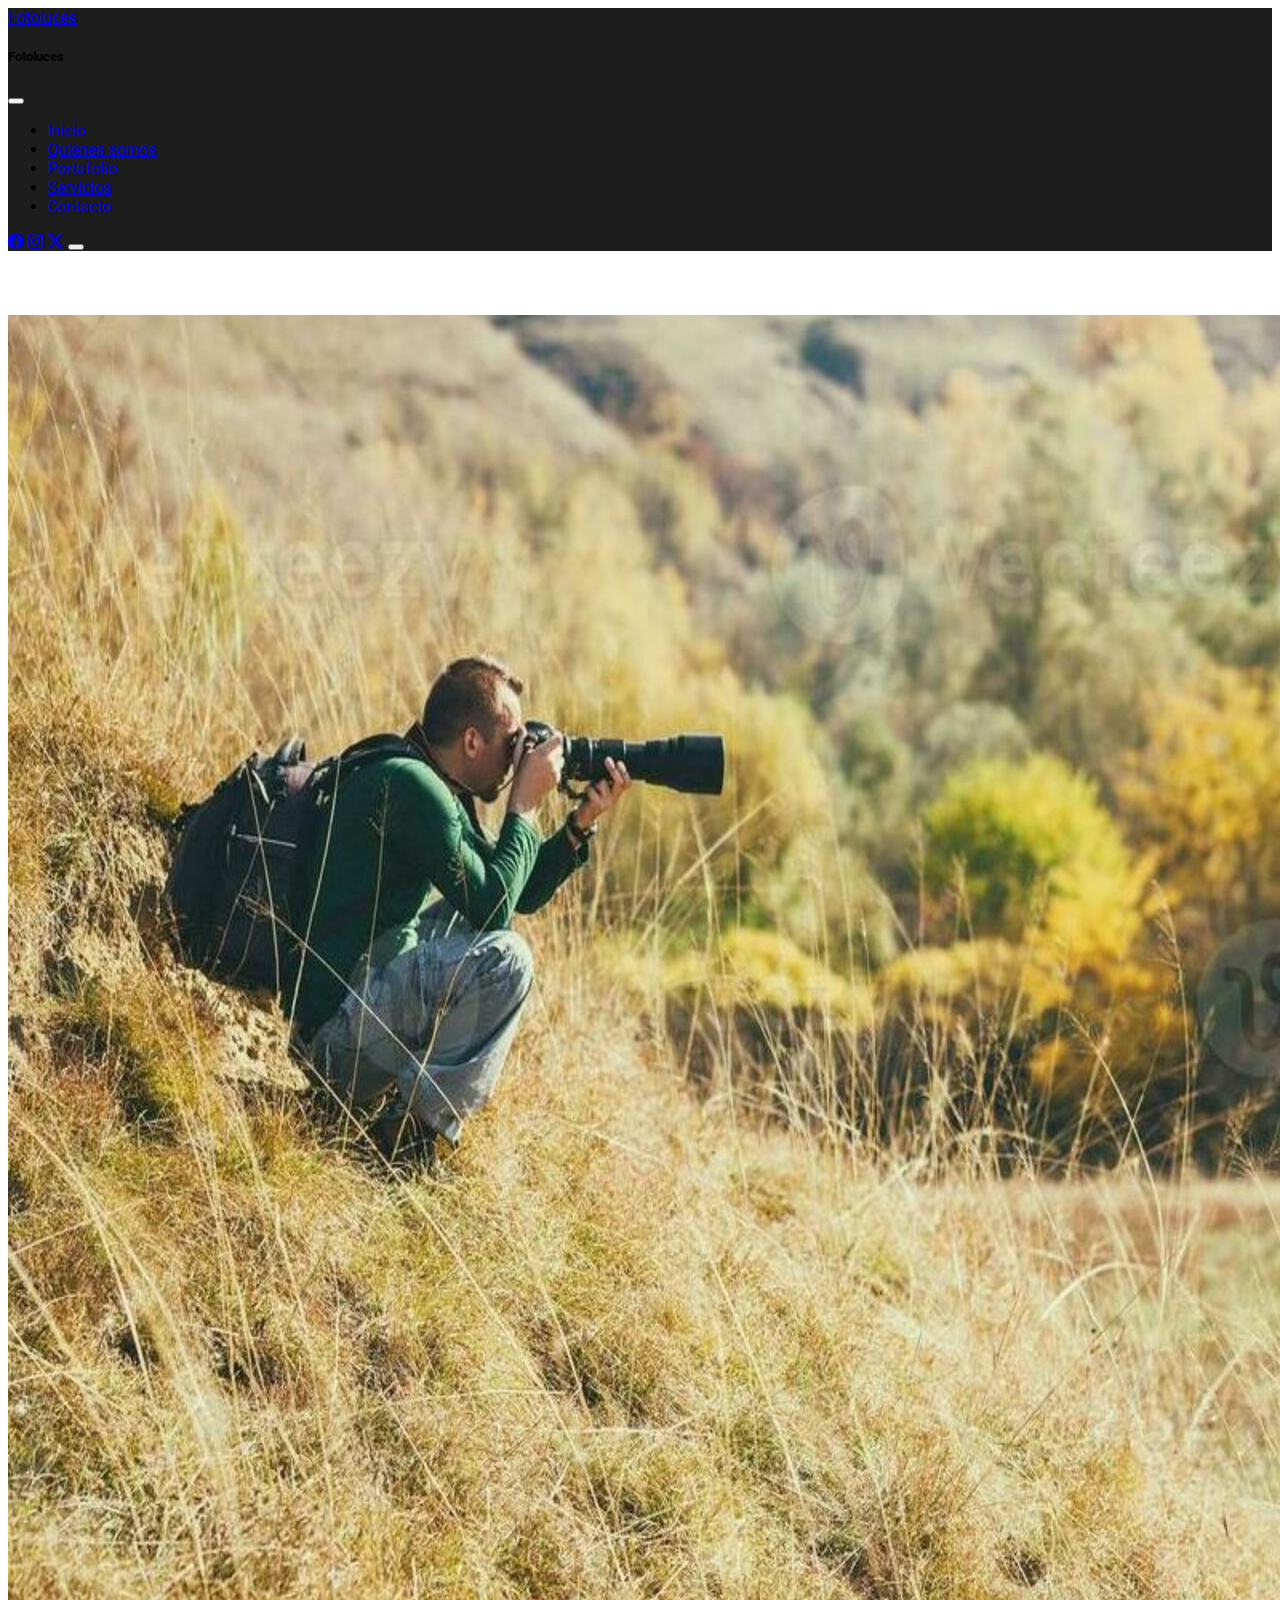
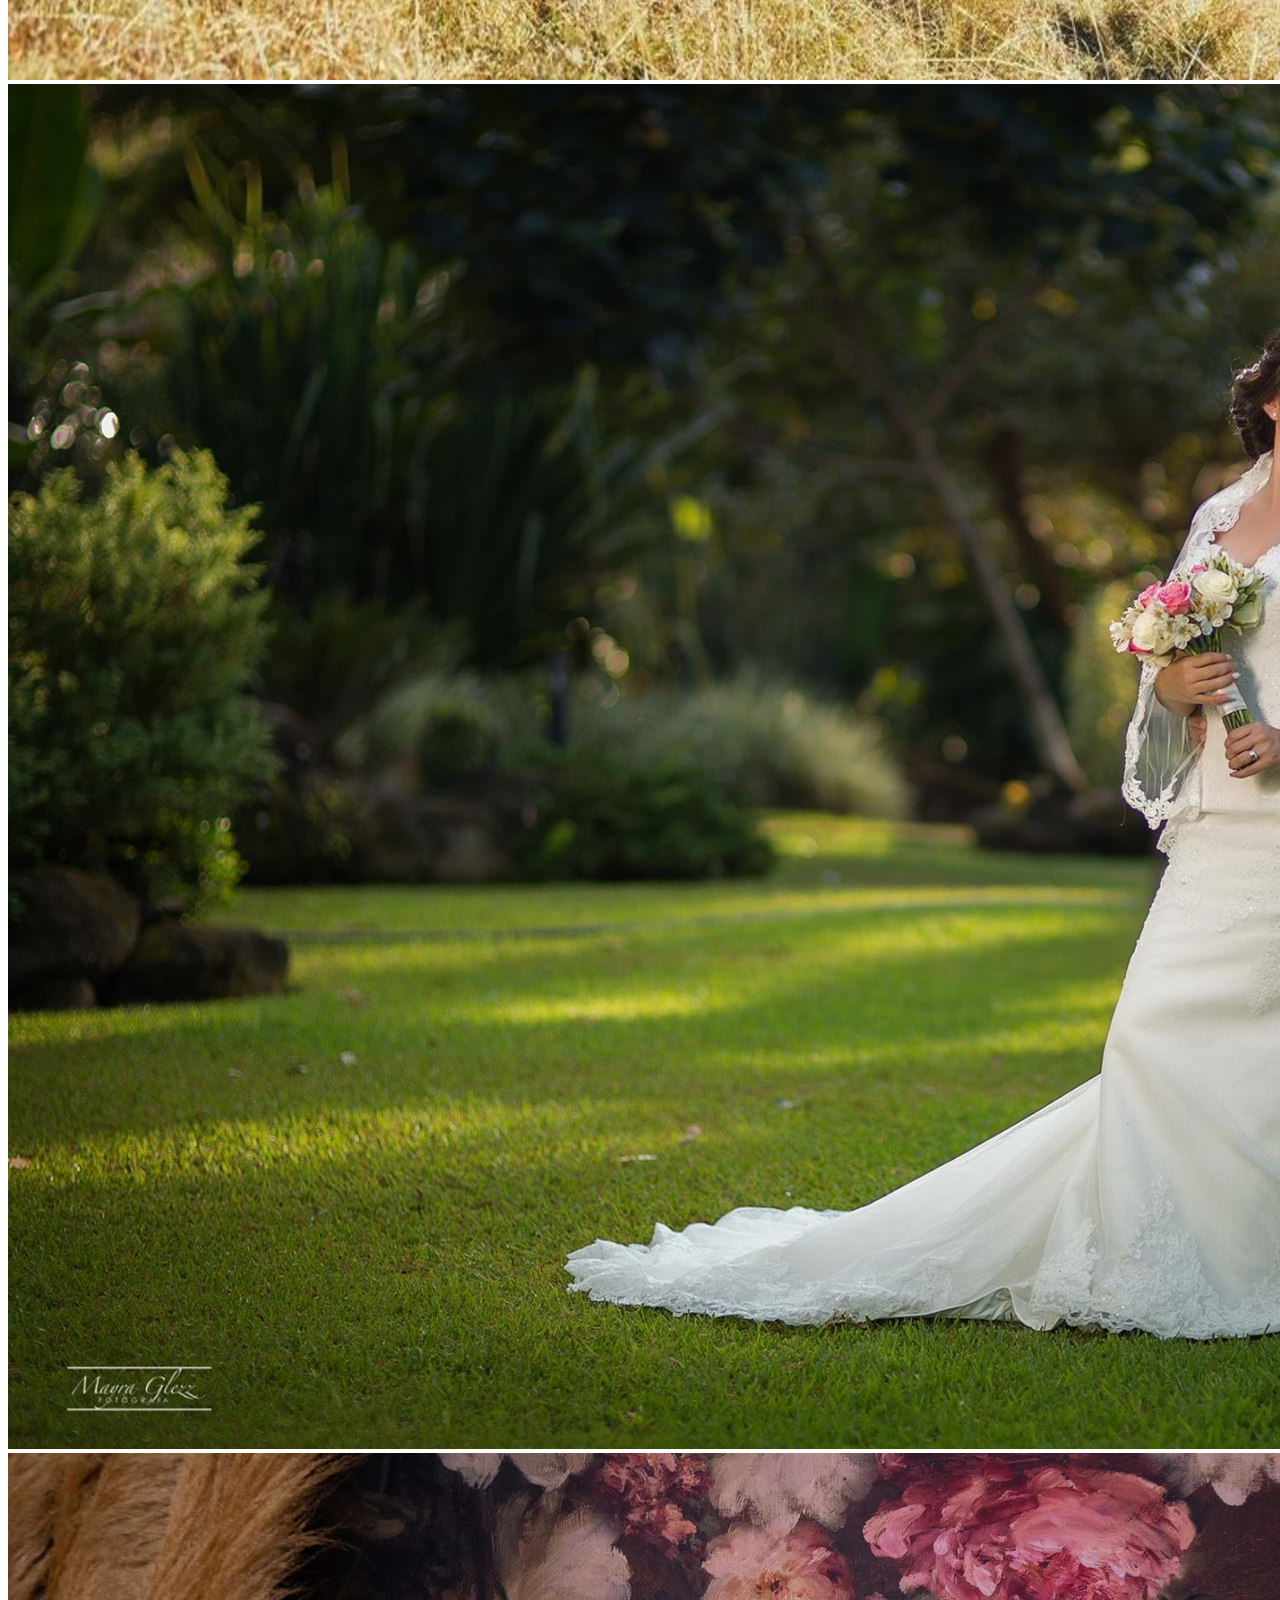
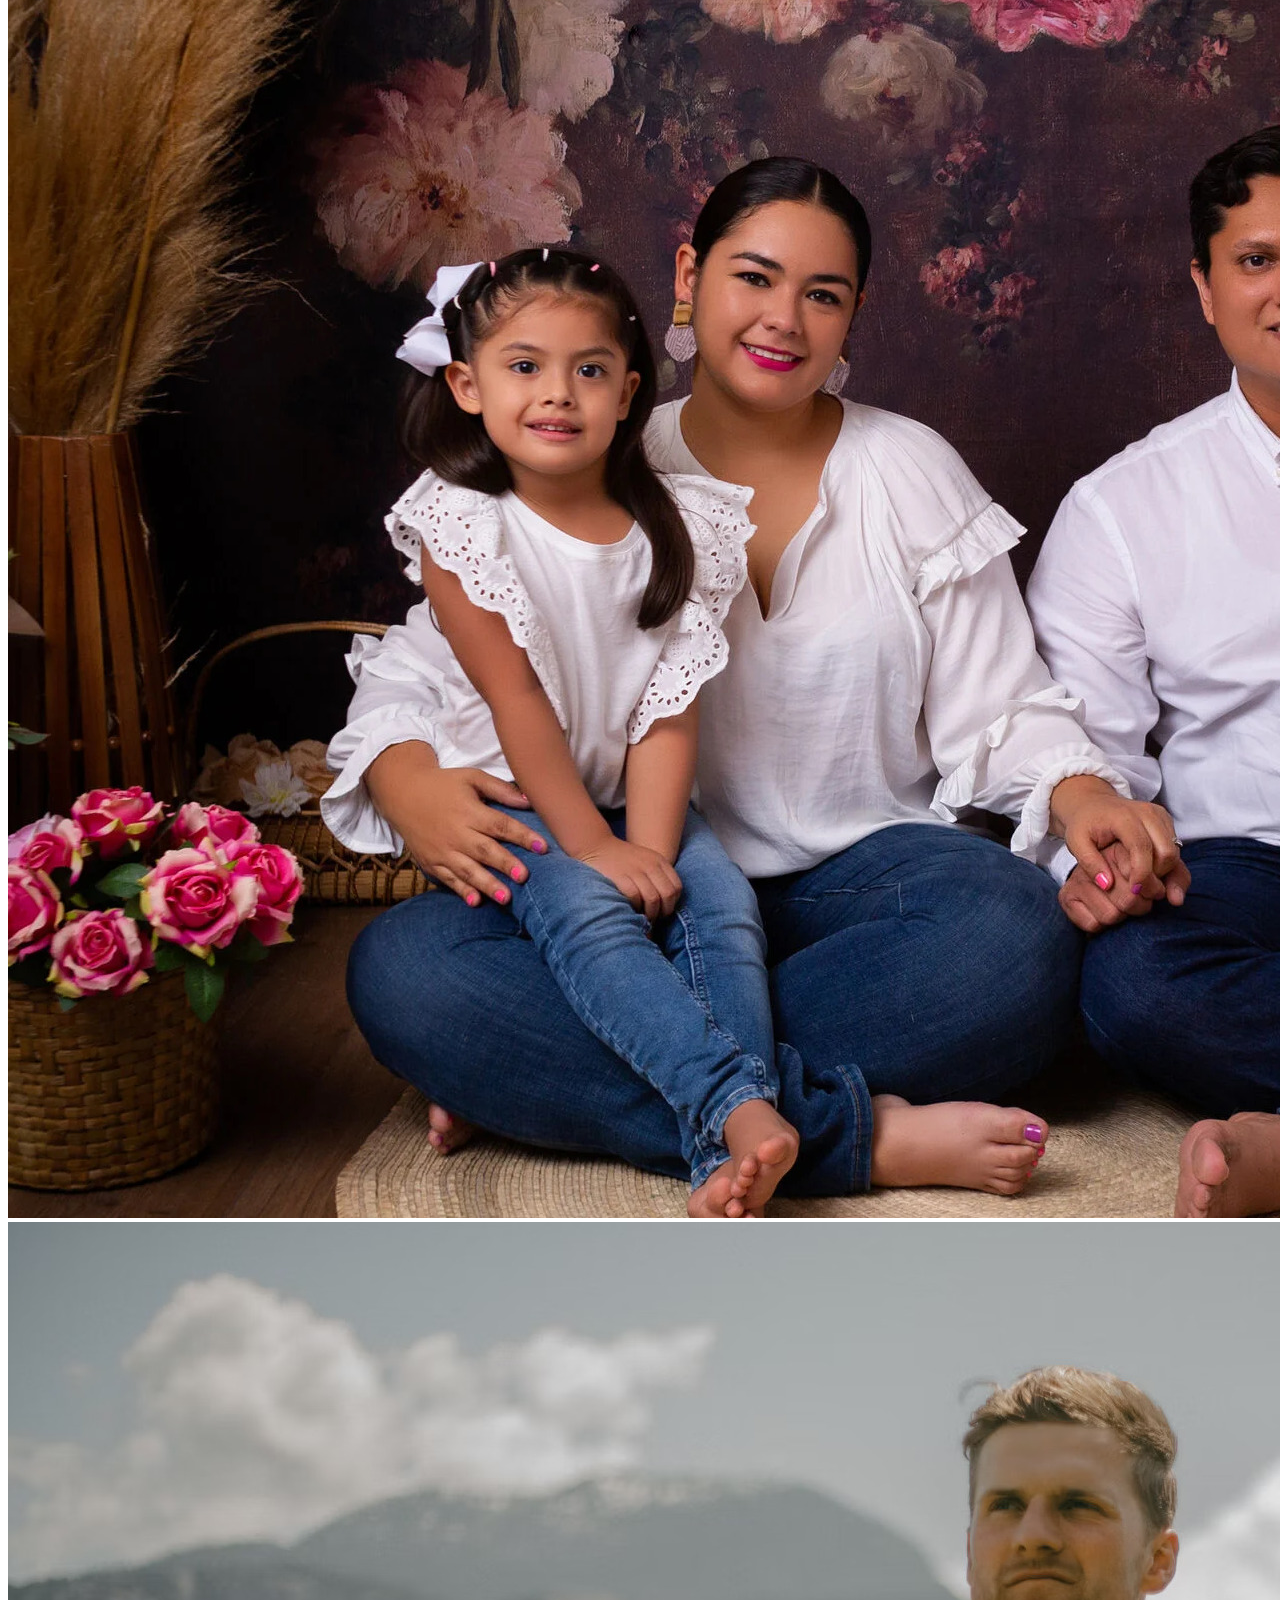
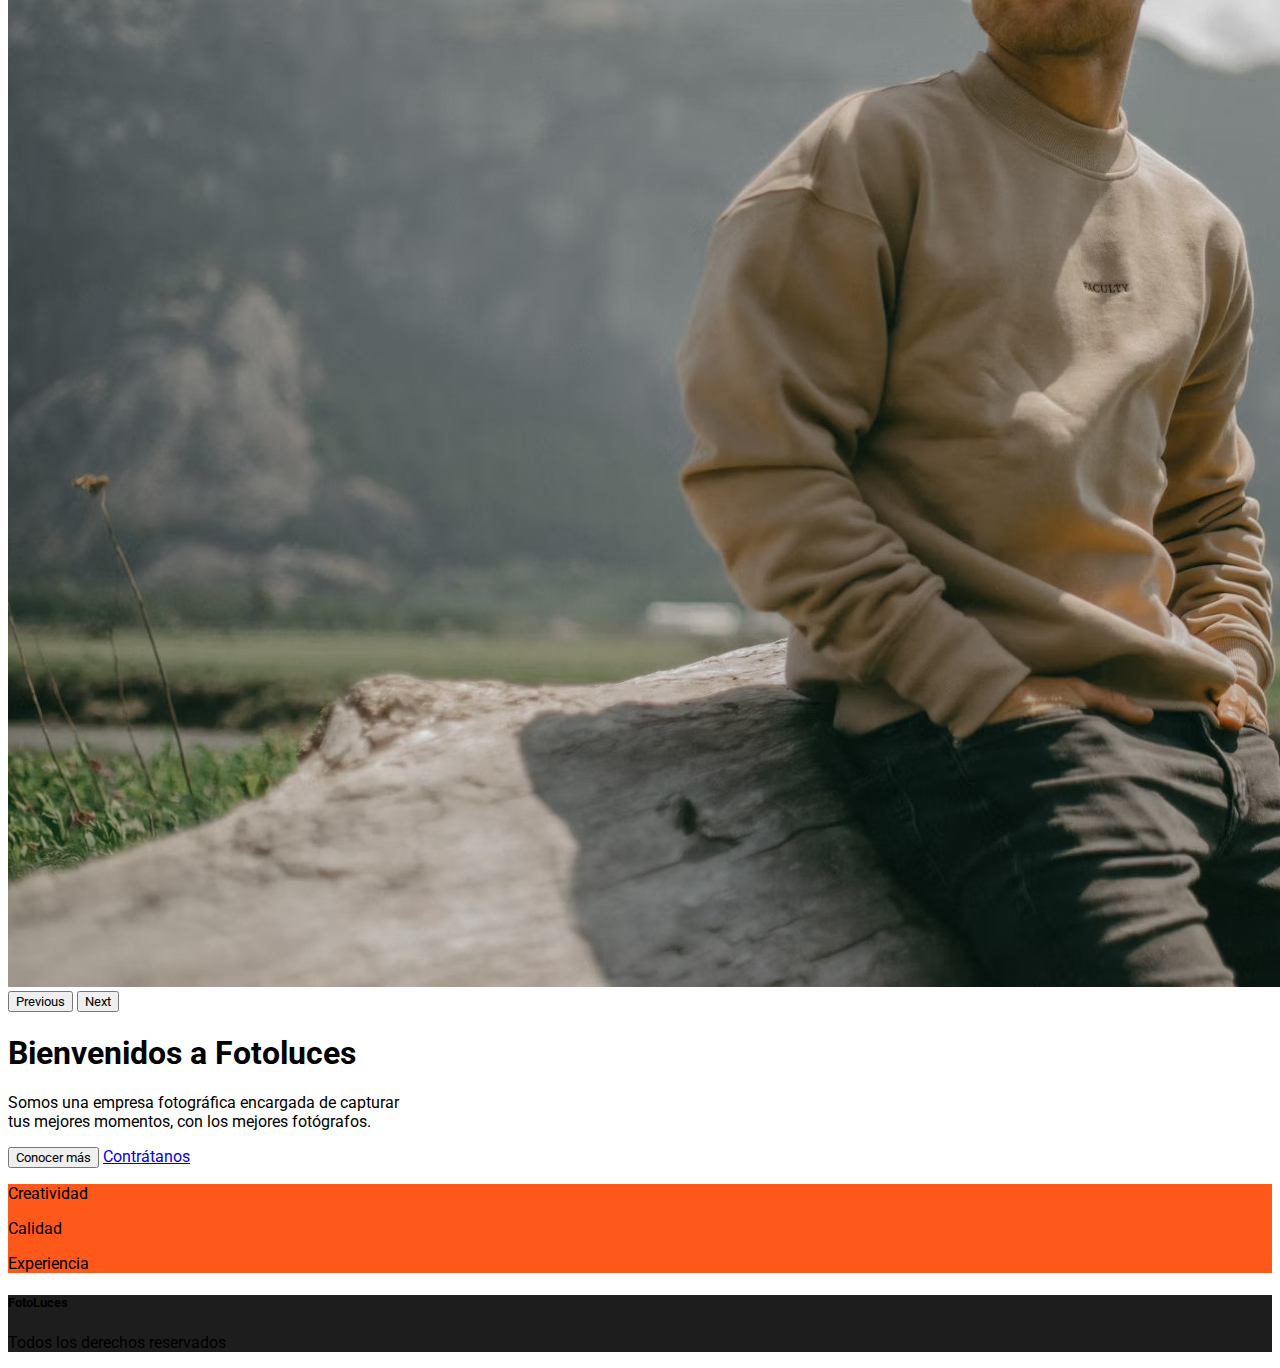
<file: index.html>
<!doctype html>
<html lang="es" data-bs-theme="dark">

<head>
  <meta charset="utf-8">
  <meta name="viewport" content="width=device-width, initial-scale=1">
  <title>Inicio</title>
  <link rel="stylesheet" href="css/styles.css">
  <link rel="stylesheet" href="https://cdnjs.cloudflare.com/ajax/libs/font-awesome/6.6.0/css/all.min.css"
    integrity="sha512-Kc323vGBEqzTmouAECnVceyQqyqdsSiqLQISBL29aUW4U/M7pSPA/gEUZQqv1cwx4OnYxTxve5UMg5GT6L4JJg=="
    crossorigin="anonymous" referrerpolicy="no-referrer" />
  <!-- Bootstrap CSS e Icons-->
  <link rel="stylesheet" href="https://cdn.jsdelivr.net/npm/bootstrap-icons@1.11.3/font/bootstrap-icons.min.css">
  <link href="https://cdn.jsdelivr.net/npm/bootstrap@5.3.2/dist/css/bootstrap.min.css" rel="stylesheet"
    integrity="sha384-T3c6CoIi6uLrA9TneNEoa7RxnatzjcDSCmG1MXxSR1GAsXEV/Dwwykc2MPK8M2HN" crossorigin="anonymous">
</head>

<body>

  <nav class="navbar navbar-expand-lg navbar-dark bg-negro fixed-top p-lg-3 p-2">
    <div class="container-fluid">
      <a class="navbar-brand me-auto" href="#">Foto<span class="text-success">luces</span> </a>
      <div class="offcanvas offcanvas-end text-bg-dark" tabindex="-1" id="offcanvasDarkNavbar"
        aria-labelledby="offcanvasDarkNavbarLabel">
        <div class="offcanvas-header">
          <h5 class="offcanvas-title" id="offcanvasDarkNavbarLabel">Foto<span class="text-success">luces</span></h5>
          <button type="button" class="btn-close btn-close-white" data-bs-dismiss="offcanvas"
            aria-label="Close"></button>
        </div>
        <div class="offcanvas-body">
          <ul class="navbar-nav justify-content-center flex-grow-1 pe-3">
            <li class="nav-item">
              <a class="nav-link mx-lg-2 active" aria-current="page" href="index.html">Inicio</a>
            </li>
            <li class="nav-item">
              <a class="nav-link mx-lg-2" href="acerca.html">Quienes somos</a>
            </li>
            <li class="nav-item">
              <a class="nav-link mx-lg-2" href="portafolio.html">Portafolio</a>
            </li>
            <li class="nav-item">
              <a class="nav-link mx-lg-2" href="servicios.html">Servicios</a>
            </li>
            <li class="nav-item">
              <a class="nav-link mx-lg-2" href="contacto.html">Contacto</a>
            </li>
          </ul>
        </div>
      </div>
      <a class="text-secondary me-3" href="https://www.facebook.com/?locale=es_LA"><i class="bi bi-facebook"></i></a>
      <a class="text-secondary me-3" href="https://www.instagram.com/"><i class="bi bi-instagram"></i></a>
      <a class="text-secondary me-3" href="https://x.com/?lang=es"><i class="bi bi-twitter-x"></i></a>
      <button class="navbar-toggler" type="button" data-bs-toggle="offcanvas" data-bs-target="#offcanvasDarkNavbar"
        aria-controls="offcanvasDarkNavbar" aria-label="Toggle navigation">
        <span class="navbar-toggler-icon"></span>
      </button>
    </div>
  </nav>

  <section>
    <div class="container-fluid mt-4 presentacion">
      <div class="row">
        <div class="col-lg-6">
          <div id="carouselExampleAutoplaying" class="carousel slide" data-bs-ride="carousel">
            <div class="carousel-inner">
              <div class="carousel-item active" data-bs-interval="4000">
                <img src="img/fotografia2.jpg" class="d-block w-100" alt="...">
              </div>
              <div class="carousel-item" data-bs-interval="4000">
                <img src="img/boda.jpg" class="d-block w-100" alt="...">
              </div>
              <div class="carousel-item" data-bs-interval="4000">
                <img src="img/familia.jpg" class="d-block w-100" alt="...">
              </div>
              <div class="carousel-item" data-bs-interval="4000">
                <img src="img/retrato.jpg" class="d-block w-100" alt="...">
              </div>
            </div>
            <button class="carousel-control-prev" type="button" data-bs-target="#carouselExampleAutoplaying"
              data-bs-slide="prev">
              <span class="carousel-control-prev-icon" aria-hidden="true"></span>
              <span class="visually-hidden">Previous</span>
            </button>
            <button class="carousel-control-next" type="button" data-bs-target="#carouselExampleAutoplaying"
              data-bs-slide="next">
              <span class="carousel-control-next-icon" aria-hidden="true"></span>
              <span class="visually-hidden">Next</span>
            </button>
          </div>
        </div>
        <div class="col-lg-6 my-4 text-center align-self-center">
          <h1>Bienvenidos a Foto<span class="text-success">luces</span></h1>
          <p>Somos una empresa fotográfica encargada de capturar <br> tus mejores momentos, con los mejores fotógrafos.
          </p>
          <a href="acerca.html"><button class="btn btn-success">Conocer más</button></a>
          <a class="ms-2 link-offset-2 link-offset-3-hover link-underline link-underline-opacity-0 link-underline-opacity-75-hover"
            href="contacto.html">
            Contrátanos
          </a>
        </div>
      </div>
    </div>
  </section>

  <section class="mt-5 bg-naranja p-2">
    <div class="container">
      <div class="row text-center">
        <div class="col fs-5 col-6 col-sm-4">
          <i class=" fa-solid fa-lightbulb"></i>
          <p>Creatividad</p>
        </div>
        <div class="col fs-5 col-6 col-sm-4">
          <i class="fa-solid fa-star"></i>
          <p>Calidad</p>
        </div>
        <div class="col fs-5 col-sm-4">
          <i class="fa-solid fa-medal"></i>
          <p>Experiencia</p>
        </div>
      </div>
    </div>
  </section>


  <footer class="bg-negro">
    <div class="container">
      <dov class="row text-center mt-4 pt-1">
        <div class="col-12 ">
          <h5>Foto<span class="text-success">Luces</span></h5>
          <p><i class="fa-solid fa-copyright"></i> Todos los derechos reservados</p>
        </div>
      </dov>
    </div>
  </footer>

  <!-- Bootstrap JS -->
  <script src="https://cdn.jsdelivr.net/npm/bootstrap@5.3.2/dist/js/bootstrap.bundle.min.js"
    integrity="sha384-C6RzsynM9kWDrMNeT87bh95OGNyZPhcTNXj1NW7RuBCsyN/o0jlpcV8Qyq46cDfL"
    crossorigin="anonymous"></script>
</body>

</html>
</file>
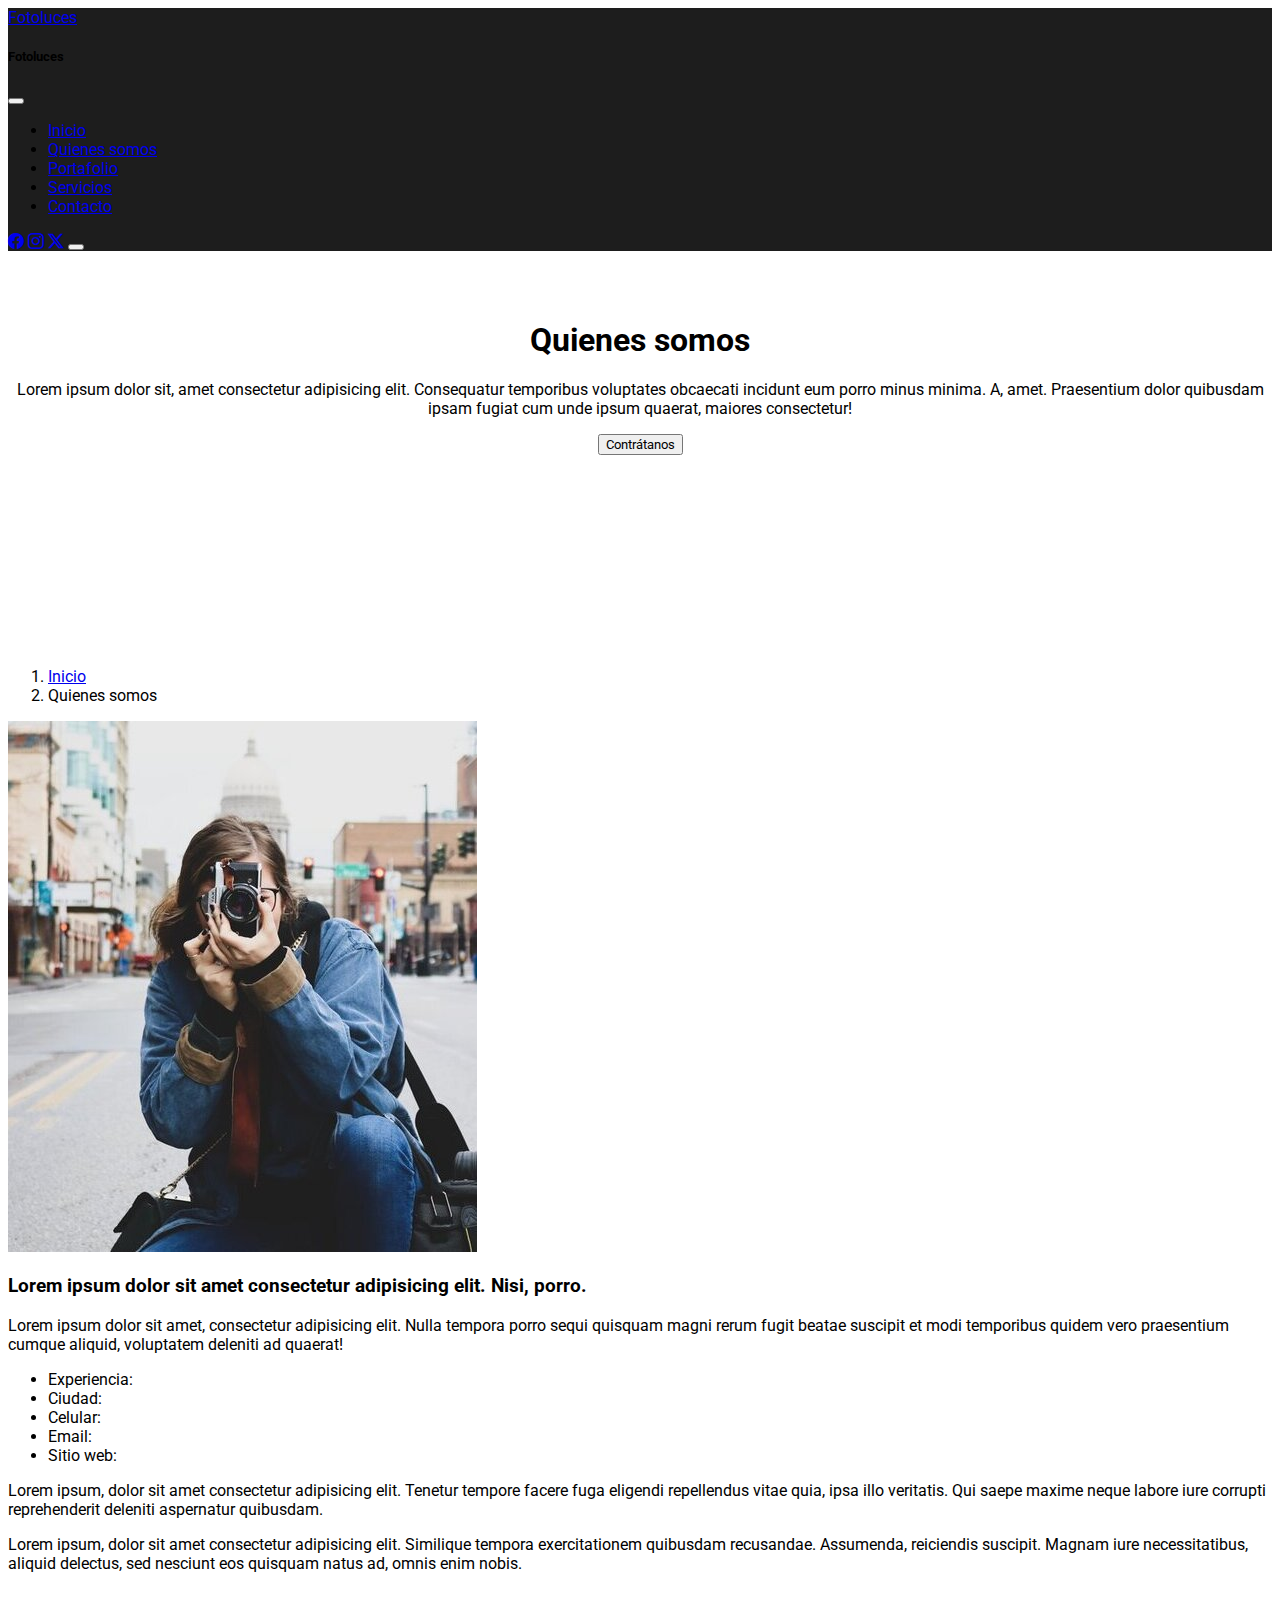
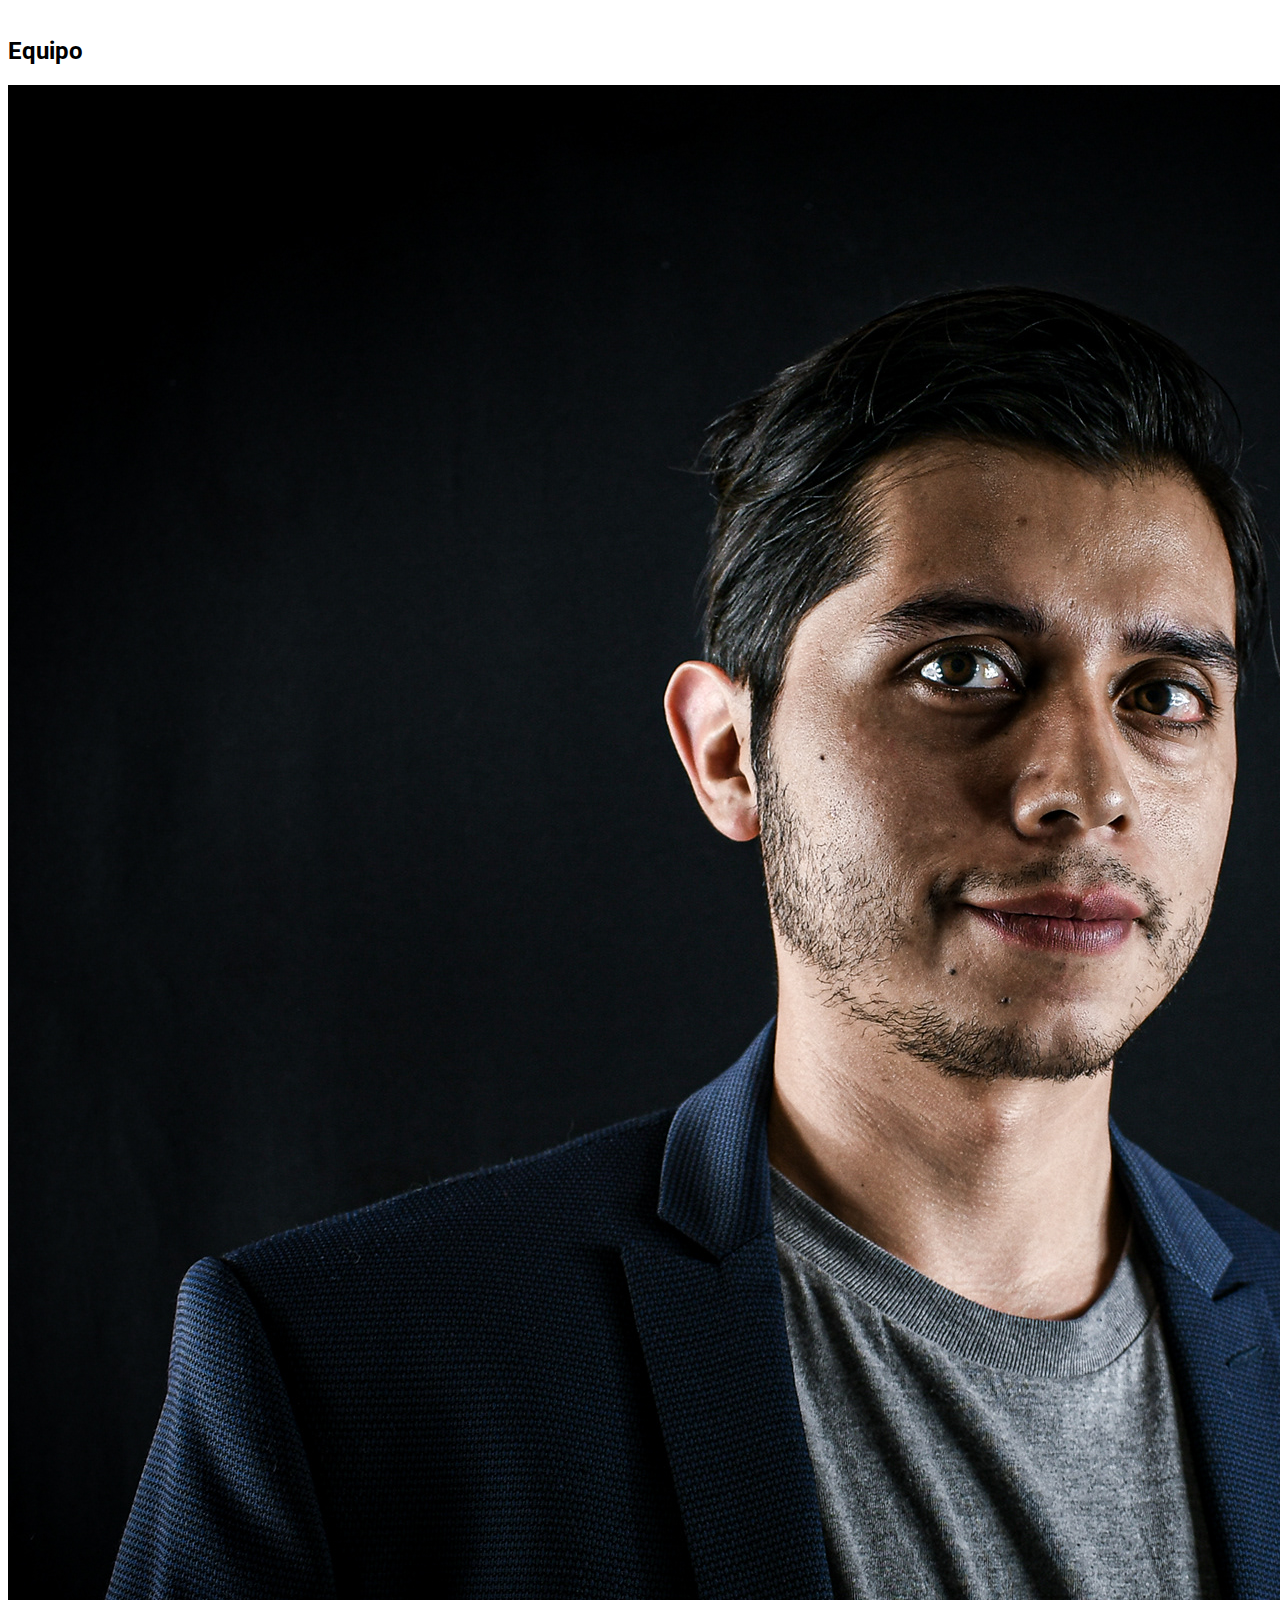
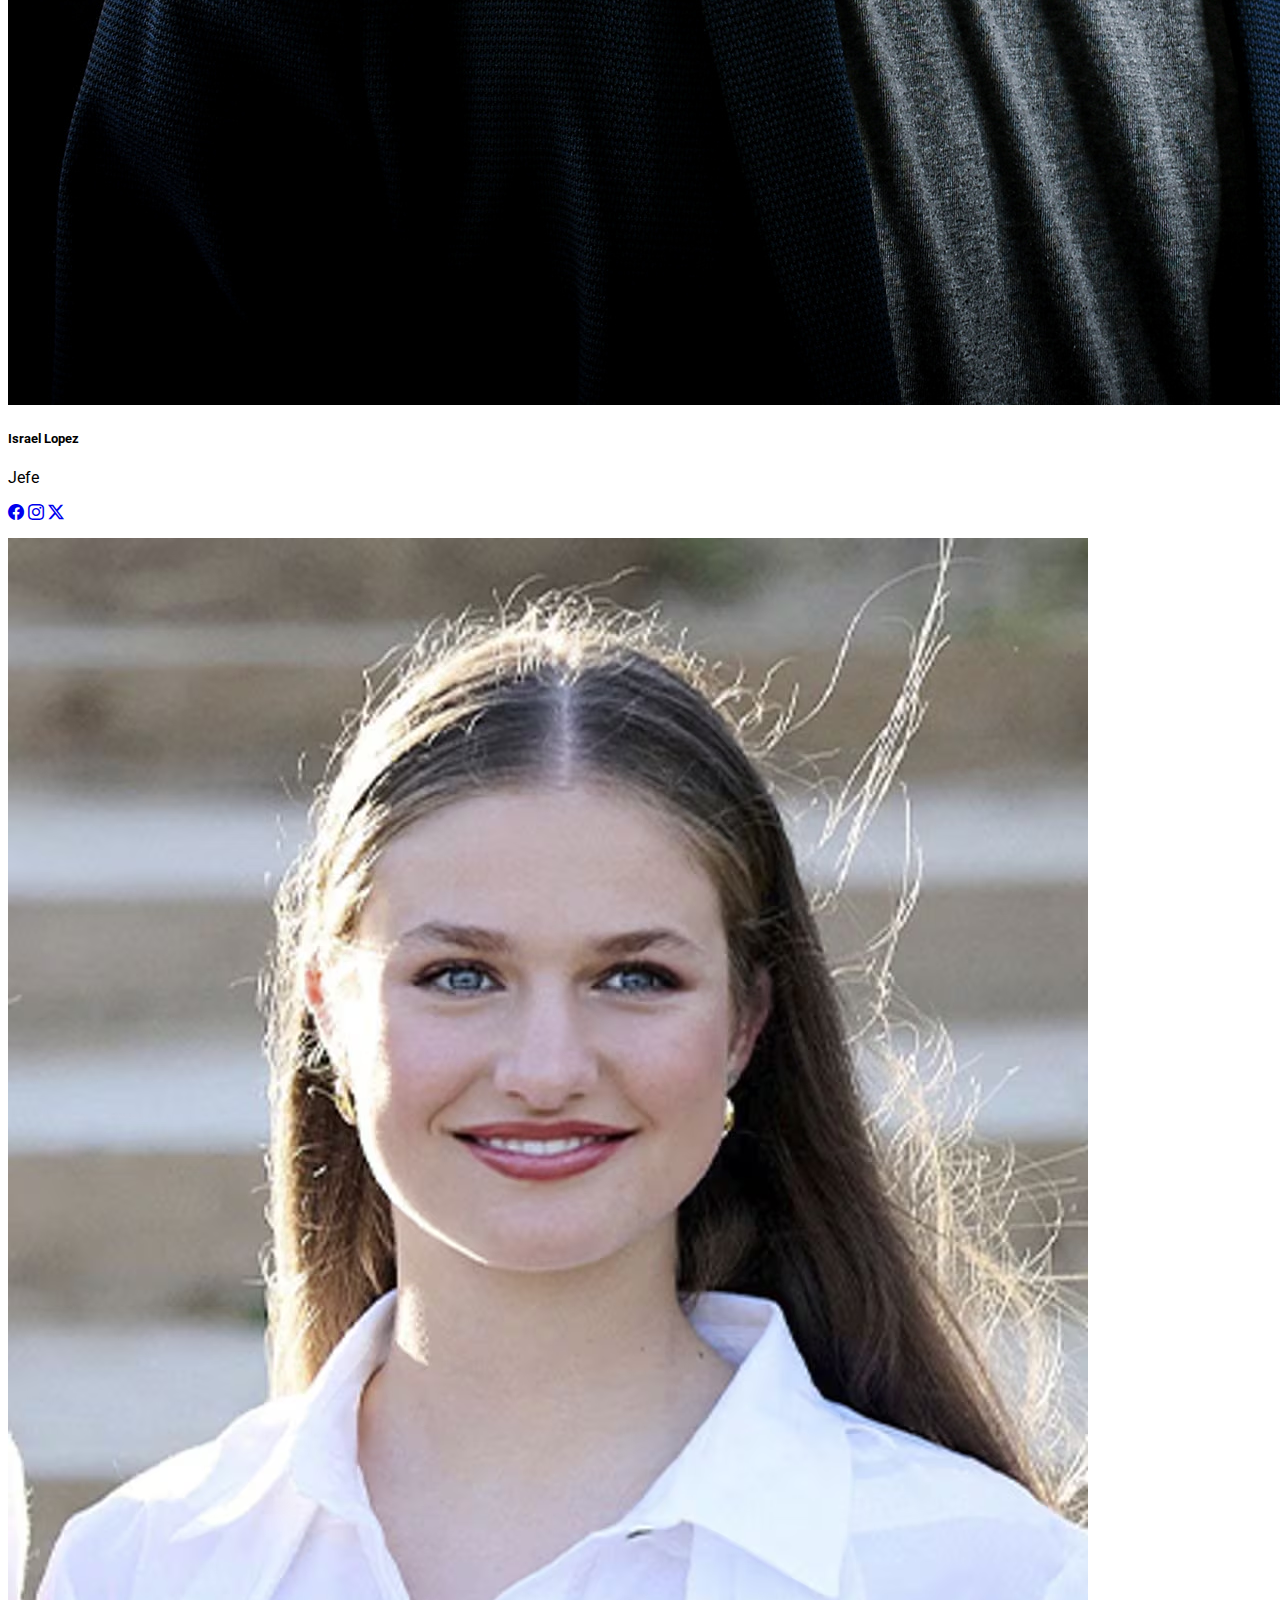
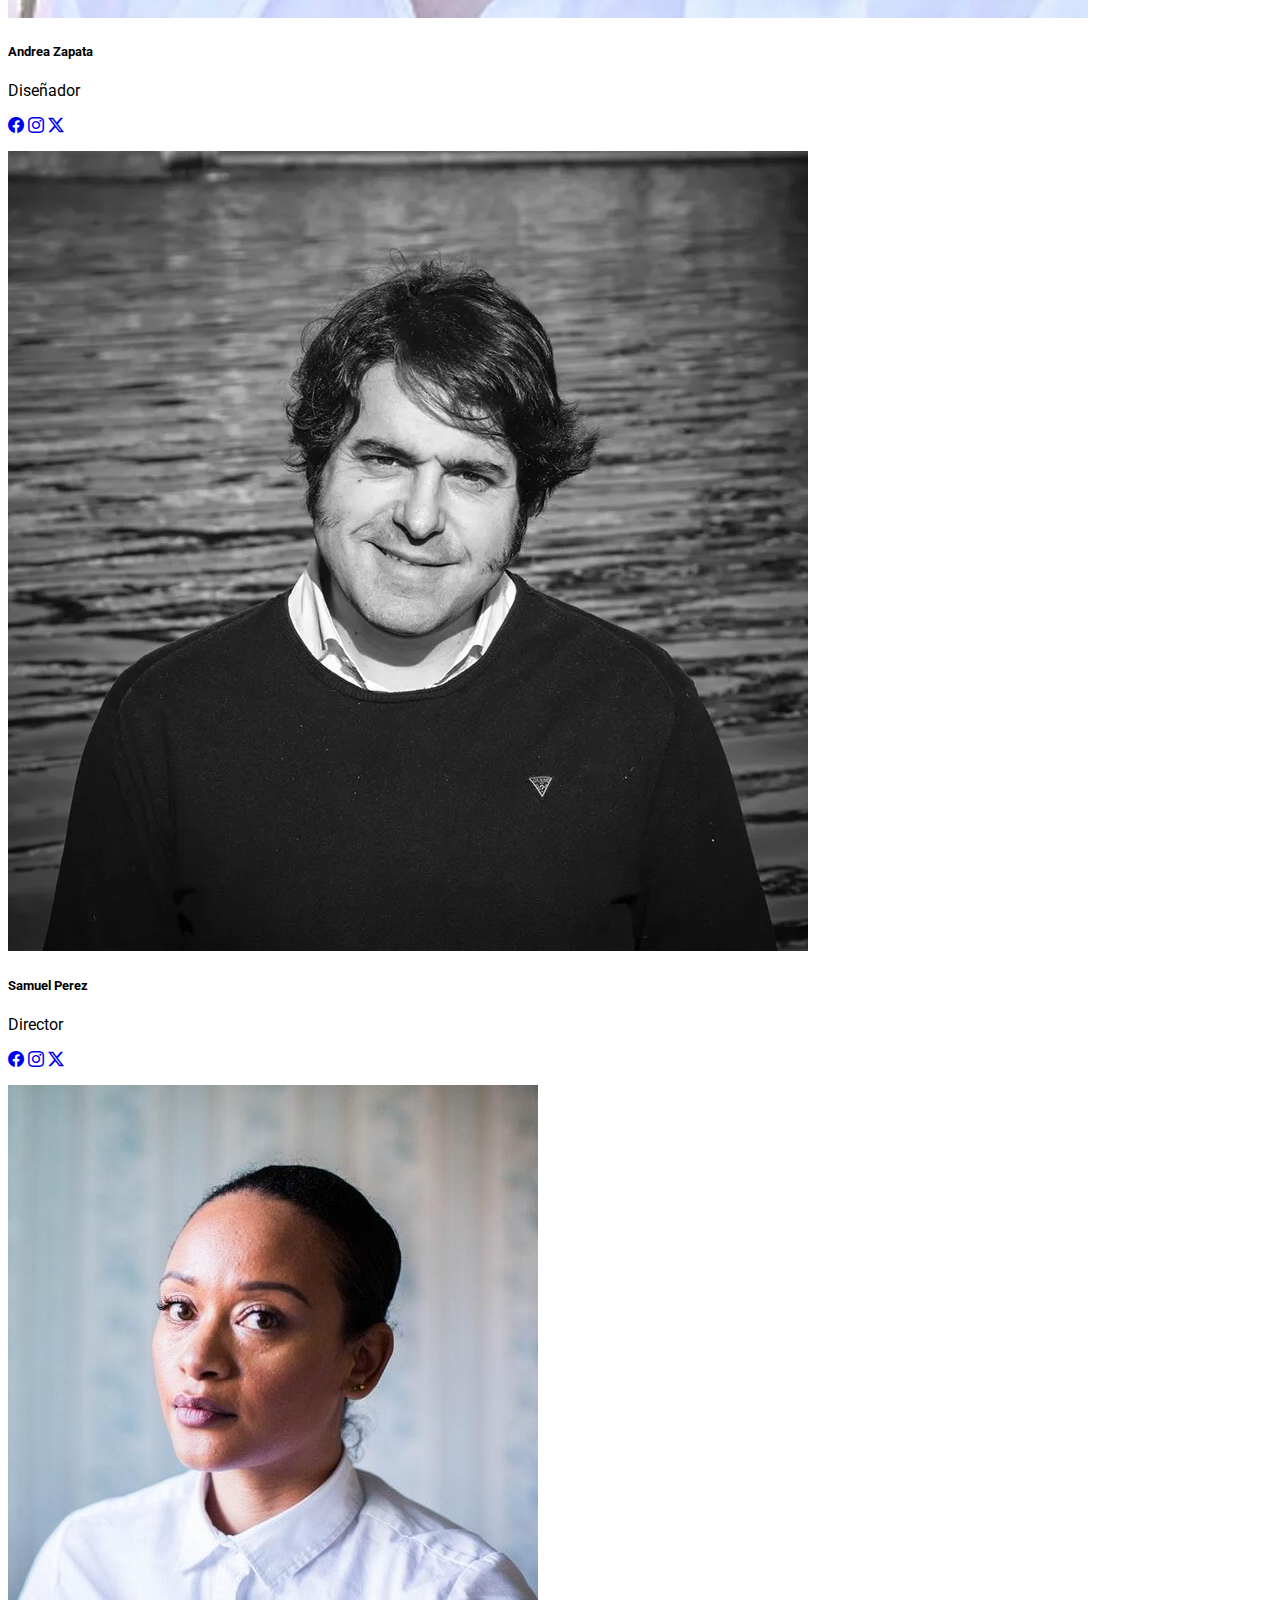
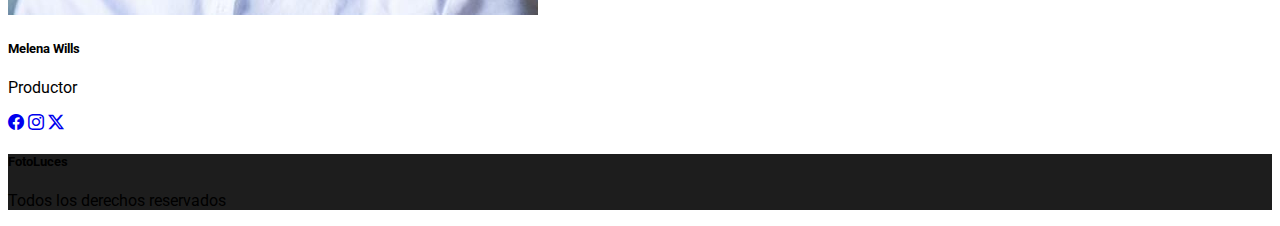
<file: acerca.html>
<!doctype html>
<html lang="es" data-bs-theme="dark">

<head>
  <meta charset="utf-8">
  <meta name="viewport" content="width=device-width, initial-scale=1">
  <title>Inicio</title>
  <link rel="stylesheet" href="css/styles.css">
  <link rel="stylesheet" href="https://cdnjs.cloudflare.com/ajax/libs/font-awesome/6.6.0/css/all.min.css"
    integrity="sha512-Kc323vGBEqzTmouAECnVceyQqyqdsSiqLQISBL29aUW4U/M7pSPA/gEUZQqv1cwx4OnYxTxve5UMg5GT6L4JJg=="
    crossorigin="anonymous" referrerpolicy="no-referrer" />
  <!-- Bootstrap CSS e Icons-->
  <link rel="stylesheet" href="https://cdn.jsdelivr.net/npm/bootstrap-icons@1.11.3/font/bootstrap-icons.min.css">
  <link href="https://cdn.jsdelivr.net/npm/bootstrap@5.3.2/dist/css/bootstrap.min.css" rel="stylesheet"
    integrity="sha384-T3c6CoIi6uLrA9TneNEoa7RxnatzjcDSCmG1MXxSR1GAsXEV/Dwwykc2MPK8M2HN" crossorigin="anonymous">
</head>

<body>

  <nav class="navbar navbar-expand-lg navbar-dark bg-negro fixed-top p-lg-3 p-2">
    <div class="container-fluid">
      <a class="navbar-brand me-auto" href="#">Foto<span class="text-success">luces</span> </a>
      <div class="offcanvas offcanvas-end text-bg-dark" tabindex="-1" id="offcanvasDarkNavbar"
        aria-labelledby="offcanvasDarkNavbarLabel">
        <div class="offcanvas-header">
          <h5 class="offcanvas-title" id="offcanvasDarkNavbarLabel">Foto<span class="text-success">luces</span></h5>
          <button type="button" class="btn-close btn-close-white" data-bs-dismiss="offcanvas"
            aria-label="Close"></button>
        </div>
        <div class="offcanvas-body">
          <ul class="navbar-nav justify-content-center flex-grow-1 pe-3">
            <li class="nav-item">
              <a class="nav-link mx-lg-2" aria-current="page" href="index.html">Inicio</a>
            </li>
            <li class="nav-item">
              <a class="nav-link mx-lg-2 active" href="acerca.html">Quienes somos</a>
            </li>
            <li class="nav-item">
              <a class="nav-link mx-lg-2" href="portafolio.html">Portafolio</a>
            </li>
            <li class="nav-item">
              <a class="nav-link mx-lg-2" href="servicios.html">Servicios</a>
            </li>
            <li class="nav-item">
              <a class="nav-link mx-lg-2" href="contacto.html">Contacto</a>
            </li>
          </ul>
        </div>
      </div>
      <a class="text-secondary me-3" href="https://www.facebook.com/?locale=es_LA"><i class="bi bi-facebook"></i></a>
      <a class="text-secondary me-3" href="https://www.instagram.com/"><i class="bi bi-instagram"></i></a>
      <a class="text-secondary me-3" href="https://x.com/?lang=es"><i class="bi bi-twitter-x"></i></a>
      <button class="navbar-toggler" type="button" data-bs-toggle="offcanvas" data-bs-target="#offcanvasDarkNavbar"
        aria-controls="offcanvasDarkNavbar" aria-label="Toggle navigation">
        <span class="navbar-toggler-icon"></span>
      </button>
    </div>
  </nav>

  <div class="container">
    <div class="row  acerca">
      <div class="col-lg-6">
        <h1>Quienes somos</h1>
        <p>Lorem ipsum dolor sit, amet consectetur adipisicing elit. Consequatur temporibus voluptates obcaecati
          incidunt eum porro minus minima. A, amet. Praesentium dolor quibusdam ipsam fugiat cum unde ipsum quaerat,
          maiores consectetur!</p>
        <a href="contacto.html"><button class="btn btn-success">Contrátanos</button></a>
      </div>
    </div>
  </div>

  <div class="bg-secondary">
    <div class="container my-4 pt-3 ">
      <div class="row">
        <div class="col">
          <nav aria-label="breadcrumb">
            <ol class="breadcrumb">
              <li class="breadcrumb-item"><a class="text-decoration-none" href="index.html">Inicio</a></li>
              <li class="breadcrumb-item active" aria-current="page">Quienes somos</li>
            </ol>
          </nav>
        </div>
      </div>
    </div>
  </div>

  <section class="info">
    <div class="container-md mb-4">
      <div class="row">
        <div class="col-lg-6 text-center">
          <img class="img-fluid" src="img/fotografo.jpg" alt="">
        </div>
        <div class="col-lg-6 mt-3 mt-sm-4 mt-lg-0">
          <h3>Lorem ipsum dolor sit amet consectetur adipisicing elit. Nisi, porro.</h3>
          <p>Lorem ipsum dolor sit amet, consectetur adipisicing elit. Nulla tempora porro sequi quisquam magni rerum
            fugit beatae suscipit et modi temporibus quidem vero praesentium cumque aliquid, voluptatem deleniti ad
            quaerat!</p>
          <ul>
            <li>Experiencia:</li>
            <li>Ciudad:</li>
            <li>Celular:</li>
            <li>Email:</li>
            <li>Sitio web:</li>
          </ul>
          <p>Lorem ipsum, dolor sit amet consectetur adipisicing elit. Tenetur tempore facere fuga eligendi repellendus
            vitae quia, ipsa illo veritatis. Qui saepe maxime neque labore iure corrupti reprehenderit deleniti
            aspernatur quibusdam.</p>
          <p>Lorem ipsum, dolor sit amet consectetur adipisicing elit. Similique tempora exercitationem quibusdam
            recusandae. Assumenda, reiciendis suscipit. Magnam iure necessitatibus, aliquid delectus, sed nesciunt eos
            quisquam natus ad, omnis enim nobis.</p>
        </div>
      </div>
    </div>
  </section>


  <section class="equipo-trabajo">
    <div class="container">
      <h2 class="text-center my-4">Equipo</h2>
      <div class="row">
        <div class="col-sm-12 col-md-6">
          <div class="card mb-3" style="max-width: 100%;">
            <div class="row g-0 align-items-center">
              <div class="col-4">
                <img src="img/re3.jpg" class="img-fluid rounded-circle m-2" alt="...">
              </div>
              <div class="col-8">
                <div class="card-body m-4">
                  <h5 class="card-title">Israel Lopez</h5>
                  <p class="card-text">Jefe</p>
                  <p>
                    <a class="text-white me-3" href="https://www.facebook.com/?locale=es_LA"><i
                        class="bi bi-facebook"></i></a>
                    <a class="text-white me-3" href="https://www.instagram.com/"><i class="bi bi-instagram"></i></a>
                    <a class="text-white me-3" href="https://x.com/?lang=es"><i class="bi bi-twitter-x"></i></a>
                  </p>
                </div>
              </div>
            </div>
          </div>
        </div>
        <div class="col-sm-12 col-md-6">
          <div class="card mb-3" style="max-width: 100%;">
            <div class="row g-0 align-items-center">
              <div class="col-4">
                <img src="img/re5.avif" class="img-fluid rounded-circle m-2" alt="...">
              </div>
              <div class="col-8">
                <div class="card-body m-4">
                  <h5 class="card-title">Andrea Zapata</h5>
                  <p class="card-text">Diseñador</p>
                  <p>
                    <a class="text-white me-3" href="https://www.facebook.com/?locale=es_LA"><i
                        class="bi bi-facebook"></i></a>
                    <a class="text-white me-3" href="https://www.instagram.com/"><i class="bi bi-instagram"></i></a>
                    <a class="text-white me-3" href="https://x.com/?lang=es"><i class="bi bi-twitter-x"></i></a>
                  </p>
                </div>
              </div>
            </div>
          </div>
        </div>
        <div class="col-sm-12 col-md-6">
          <div class="card mb-3" style="max-width: 100%;">
            <div class="row g-0 align-items-center">
              <div class="col-4">
                <img src="img/re4.webp" class="img-fluid rounded-circle m-2" alt="...">
              </div>
              <div class="col-8">
                <div class="card-body m-4">
                  <h5 class="card-title">Samuel Perez</h5>
                  <p class="card-text">Director</p>
                  <p>
                    <a class="text-white me-3" href="https://www.facebook.com/?locale=es_LA"><i
                        class="bi bi-facebook"></i></a>
                    <a class="text-white me-3" href="https://www.instagram.com/"><i class="bi bi-instagram"></i></a>
                    <a class="text-white me-3" href="https://x.com/?lang=es"><i class="bi bi-twitter-x"></i></a>
                  </p>
                </div>
              </div>
            </div>
          </div>
        </div>
        <div class="col-sm-12 col-md-6">
          <div class="card mb-3" style="max-width: 100%;">
            <div class="row g-0 align-items-center">
              <div class="col-4">
                <img src="img/re2.jpg" class="img-fluid rounded-circle m-2" alt="...">
              </div>
              <div class="col-8">
                <div class="card-body m-4">
                  <h5 class="card-title">Melena Wills</h5>
                  <p class="card-text">Productor</p>
                  <p>
                    <a class="text-white me-3" href="https://www.facebook.com/?locale=es_LA"><i
                        class="bi bi-facebook"></i></a>
                    <a class="text-white me-3" href="https://www.instagram.com/"><i class="bi bi-instagram"></i></a>
                    <a class="text-white me-3" href="https://x.com/?lang=es"><i class="bi bi-twitter-x"></i></a>
                  </p>
                </div>
              </div>
            </div>
          </div>
        </div>
      </div>
    </div>
  </section>

  <footer class="bg-negro">
    <div class="container">
      <dov class="row text-center mt-4 pt-1">
        <div class="col-12 ">
          <h5>Foto<span class="text-success">Luces</span></h5>
          <p><i class="fa-solid fa-copyright"></i> Todos los derechos reservados</p>
        </div>
      </dov>
    </div>
  </footer>



  <!-- Bootstrap JS -->
  <script src="https://cdn.jsdelivr.net/npm/bootstrap@5.3.2/dist/js/bootstrap.bundle.min.js"
    integrity="sha384-C6RzsynM9kWDrMNeT87bh95OGNyZPhcTNXj1NW7RuBCsyN/o0jlpcV8Qyq46cDfL"
    crossorigin="anonymous"></script>
</body>

</html>
</file>
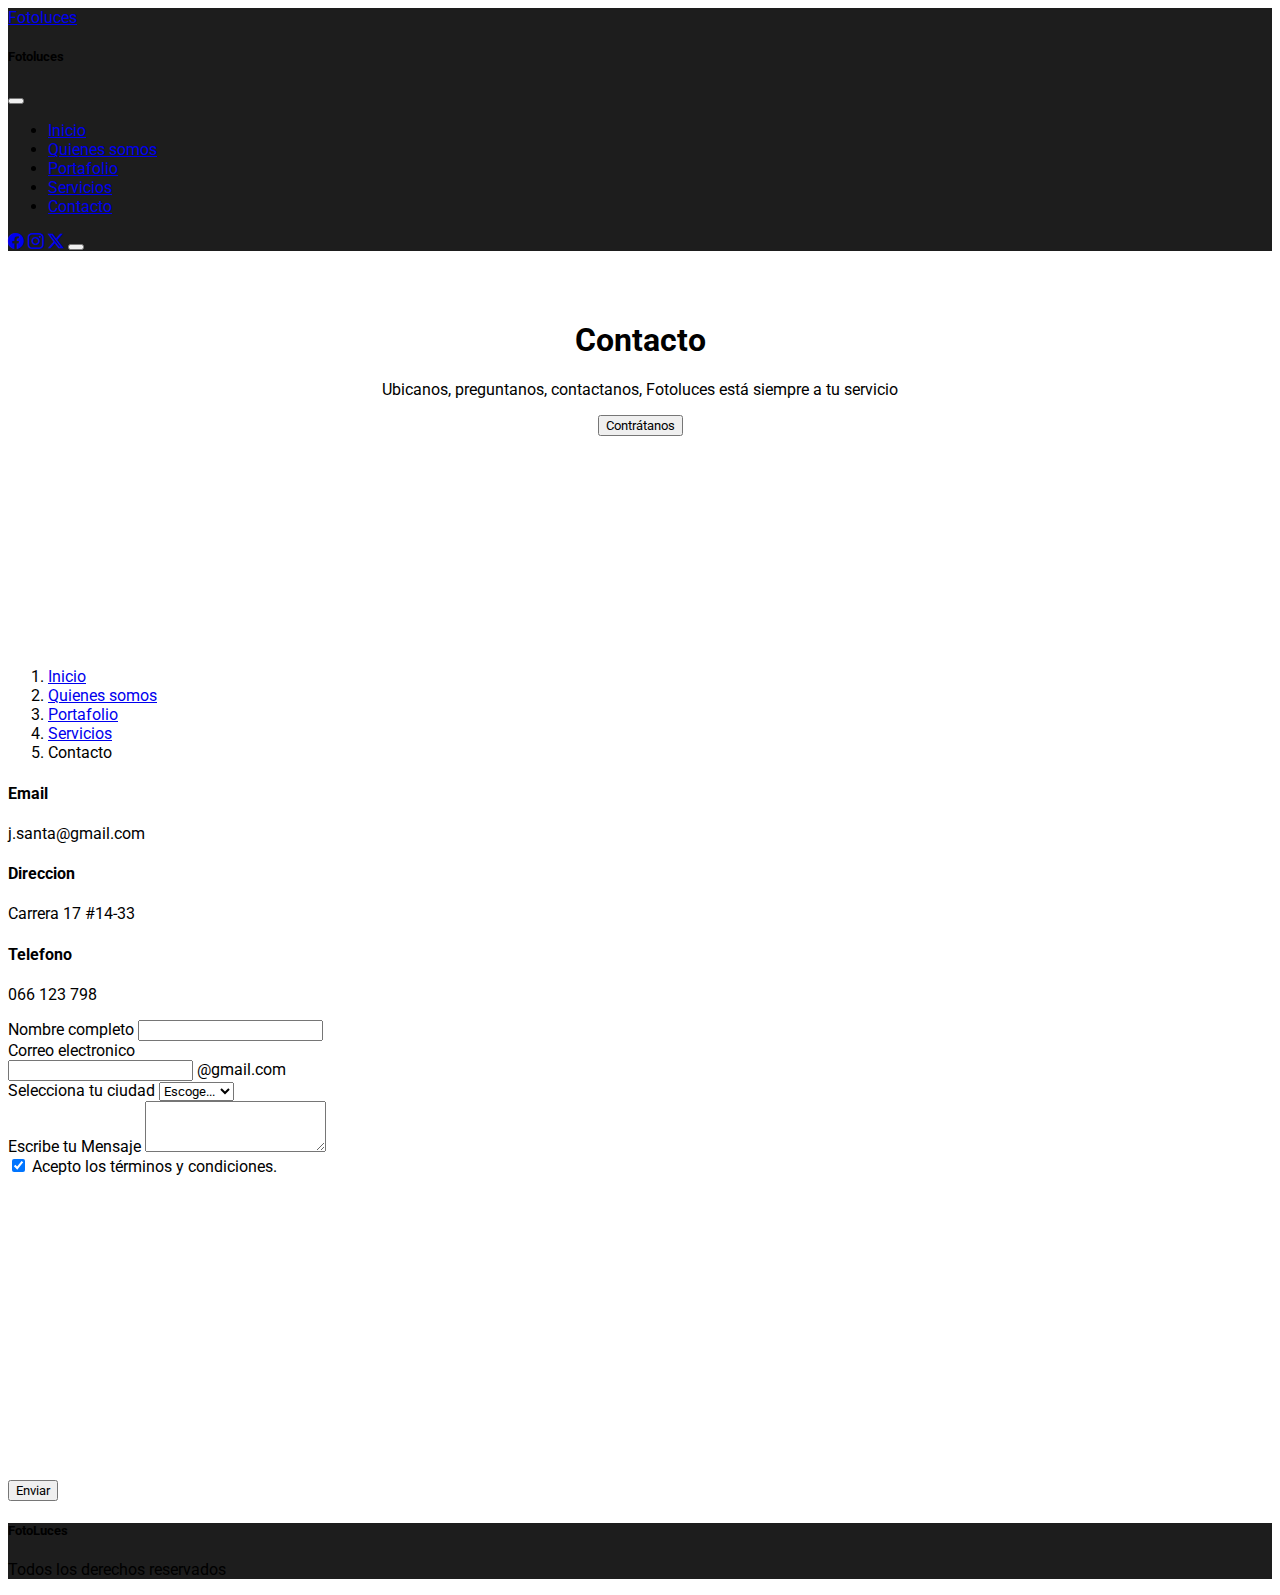
<file: contacto.html>
<!doctype html>
<html lang="es" data-bs-theme="dark">

<head>
    <meta charset="utf-8">
    <meta name="viewport" content="width=device-width, initial-scale=1">
    <title>Inicio</title>
    <link rel="stylesheet" href="css/styles.css">
    <link rel="stylesheet" href="https://cdnjs.cloudflare.com/ajax/libs/font-awesome/6.6.0/css/all.min.css"
        integrity="sha512-Kc323vGBEqzTmouAECnVceyQqyqdsSiqLQISBL29aUW4U/M7pSPA/gEUZQqv1cwx4OnYxTxve5UMg5GT6L4JJg=="
        crossorigin="anonymous" referrerpolicy="no-referrer" />
    <!-- Bootstrap CSS e Icons-->
    <link rel="stylesheet" href="https://cdn.jsdelivr.net/npm/bootstrap-icons@1.11.3/font/bootstrap-icons.min.css">
    <link href="https://cdn.jsdelivr.net/npm/bootstrap@5.3.2/dist/css/bootstrap.min.css" rel="stylesheet"
        integrity="sha384-T3c6CoIi6uLrA9TneNEoa7RxnatzjcDSCmG1MXxSR1GAsXEV/Dwwykc2MPK8M2HN" crossorigin="anonymous">
</head>

<body>

    <nav class="navbar navbar-expand-lg navbar-dark bg-negro fixed-top p-lg-3 p-2">
        <div class="container-fluid">
            <a class="navbar-brand me-auto" href="#">Foto<span class="text-success">luces</span> </a>
            <div class="offcanvas offcanvas-end text-bg-dark" tabindex="-1" id="offcanvasDarkNavbar"
                aria-labelledby="offcanvasDarkNavbarLabel">
                <div class="offcanvas-header">
                    <h5 class="offcanvas-title" id="offcanvasDarkNavbarLabel">Foto<span
                            class="text-success">luces</span></h5>
                    <button type="button" class="btn-close btn-close-white" data-bs-dismiss="offcanvas"
                        aria-label="Close"></button>
                </div>
                <div class="offcanvas-body">
                    <ul class="navbar-nav justify-content-center flex-grow-1 pe-3">
                        <li class="nav-item">
                            <a class="nav-link mx-lg-2" aria-current="page" href="index.html">Inicio</a>
                        </li>
                        <li class="nav-item">
                            <a class="nav-link mx-lg-2" href="acerca.html">Quienes somos</a>
                        </li>
                        <li class="nav-item">
                            <a class="nav-link mx-lg-2" href="portafolio.html">Portafolio</a>
                        </li>
                        <li class="nav-item">
                            <a class="nav-link mx-lg-2" href="servicios.html">Servicios</a>
                        </li>
                        <li class="nav-item">
                            <a class="nav-link mx-lg-2 active" href="contacto.html">Contacto</a>
                        </li>
                    </ul>
                </div>
            </div>
            <a class="text-secondary me-3" href="https://www.facebook.com/?locale=es_LA"><i
                    class="bi bi-facebook"></i></a>
            <a class="text-secondary me-3" href="https://www.instagram.com/"><i class="bi bi-instagram"></i></a>
            <a class="text-secondary me-3" href="https://x.com/?lang=es"><i class="bi bi-twitter-x"></i></a>
            <button class="navbar-toggler" type="button" data-bs-toggle="offcanvas"
                data-bs-target="#offcanvasDarkNavbar" aria-controls="offcanvasDarkNavbar"
                aria-label="Toggle navigation">
                <span class="navbar-toggler-icon"></span>
            </button>
        </div>
    </nav>

    <div class="container">
        <div class="row justify-content-center acerca">
            <div class="col-lg-6 text-center align-self-center">
                <h1>Contacto</h1>
                <p>Ubicanos, preguntanos, contactanos, Fotoluces está siempre a tu servicio</p>
                <a href="#contactos"><button class="btn btn-success">Contrátanos</button></a>
            </div>
        </div>
    </div>

    <div class="bg-secondary">
        <div class="container my-4 pt-3 ">
            <div class="row">
                <div class="col">
                    <nav aria-label="breadcrumb">
                        <ol class="breadcrumb">
                            <li class="breadcrumb-item"><a class="text-decoration-none" href="index.html">Inicio</a>
                            </li>
                            <li class="breadcrumb-item"><a class="text-decoration-none" href="acerca.html">Quienes
                                    somos</a></li>
                            <li class="breadcrumb-item"><a class="text-decoration-none"
                                    href="portafolio.html">Portafolio</a></li>
                            <li class="breadcrumb-item"><a class="text-decoration-none"
                                    href="servicios.html">Servicios</a></li>
                            <li class="breadcrumb-item active" aria-current="page">Contacto</li>
                        </ol>
                    </nav>
                </div>
            </div>
        </div>
    </div>


    <section class="contactos pt-3" id="contactos">
        <div class="container mb-5">
            <div class="row ">
                <div class="col-md-4">
                    <div class="row align-items-center">
                        <div class="col-4 fs-5 text-center">
                            <i class="icono fa-solid fa-envelope border rounded-circle p-3"></i>
                        </div>
                        <div class="col-8">
                            <h4>Email</h4>
                            <p>j.santa@gmail.com</p>
                        </div>
                    </div>
                </div>
                <div class="col-md-4">
                    <div class="row align-items-center">
                        <div class="col-4 fs-5 text-center">
                            <i class="icono fa-solid fa-location-dot border rounded-circle p-3"></i>
                        </div>
                        <div class="col-8">
                            <h4>Direccion</h4>
                            <p>Carrera 17 #14-33</p>
                        </div>
                    </div>
                </div>
                <div class="col-md-4">
                    <div class="row align-items-center">
                        <div class="col-4 fs-5 text-center">
                            <i class="icono fa-solid fa-phone border rounded-circle p-3"></i>
                        </div>
                        <div class="col-8">
                            <h4>Telefono</h4>
                            <p>066 123 798</p>
                        </div>
                    </div>
                </div>
            </div>
        </div>
    </section>

    <section class="formulario">
        <div class="container mt-5 ">
            <div class="row g-3 justify-content-center">
                <div class=" col-sm-10 col-md-8 col-lg-6">
                    <form>
                        <div class="mb-3">
                            <label for="nombre" class="form-label">Nombre completo</label>
                            <input type="text" class="form-control" id="nombre">

                        </div>
                        <div class="mb-3">
                            <label for="basic-url" class="form-label">Correo electronico</label>
                            <div class="input-group mb-3">
                                <input type="text" class="form-control" aria-describedby="basic-addon2">
                                <span class="input-group-text" id="basic-addon2">@gmail.com</span>
                            </div>
                        </div>
                        <div class="mb-3">
                            <label for="selectciudad" class="form-label">Selecciona tu ciudad</label>
                            <select id="selectciudad" class="form-select">
                                <option selected>Escoge...</option>
                                <option>Quindio</option>
                                <option>Risaralda</option>
                                <option>Caldas</option>
                                <option>Choco</option>

                            </select>
                        </div>
                        <div class="mb-3">
                            <label for="Mensaje" class="form-label">Escribe tu Mensaje</label>
                            <textarea id="Mensaje" class="form-control" rows="3"></textarea>
                        </div>
                        <div class="mb-3 form-check form-switch">
                            <input type="checkbox" class="form-check-input" role="switch" id="exampleCheck1" checked>
                            <label class="form-check-label" for="exampleCheck1">Acepto los términos y
                                condiciones.</label>
                        </div>
                        <div class="mb-3">
                            <iframe
                                src="https://www.google.com/maps/embed?pb=!1m18!1m12!1m3!1d1987.7191804219865!2d-75.62563609139532!3d4.865981202554581!2m3!1f0!2f0!3f0!3m2!1i1024!2i768!4f13.1!3m3!1m2!1s0x8e388180df4aa35f%3A0xba9a1d15c21a04e!2sCra.%2017%20%2314-33%2C%20Santa%20Rosa%20de%20Cabal%2C%20Risaralda!5e0!3m2!1ses-419!2sco!4v1724294445626!5m2!1ses-419!2sco"
                                width="100%" height="300" style="border:0;" allowfullscreen="" loading="lazy"
                                referrerpolicy="no-referrer-when-downgrade">
                            </iframe>
                        </div>
                        <div class="d-grid gap-2 mb-3 col-6 mx-auto">
                            <button class="btn btn-primary" type="button">Enviar</button>
                        </div>
                    </form>
                </div>
            </div>
        </div>
    </section>

    <footer class="bg-negro">
        <div class="container">
          <dov class="row text-center mt-4 pt-1">
            <div class="col-12 ">
              <h5>Foto<span class="text-success">Luces</span></h5>
              <p><i class="fa-solid fa-copyright"></i> Todos los derechos reservados</p>
            </div>
          </dov>
        </div>
      </footer>


    <!-- Bootstrap JS -->
    <script src="https://cdn.jsdelivr.net/npm/bootstrap@5.3.2/dist/js/bootstrap.bundle.min.js"
        integrity="sha384-C6RzsynM9kWDrMNeT87bh95OGNyZPhcTNXj1NW7RuBCsyN/o0jlpcV8Qyq46cDfL"
        crossorigin="anonymous"></script>

</body>

</html>
</file>
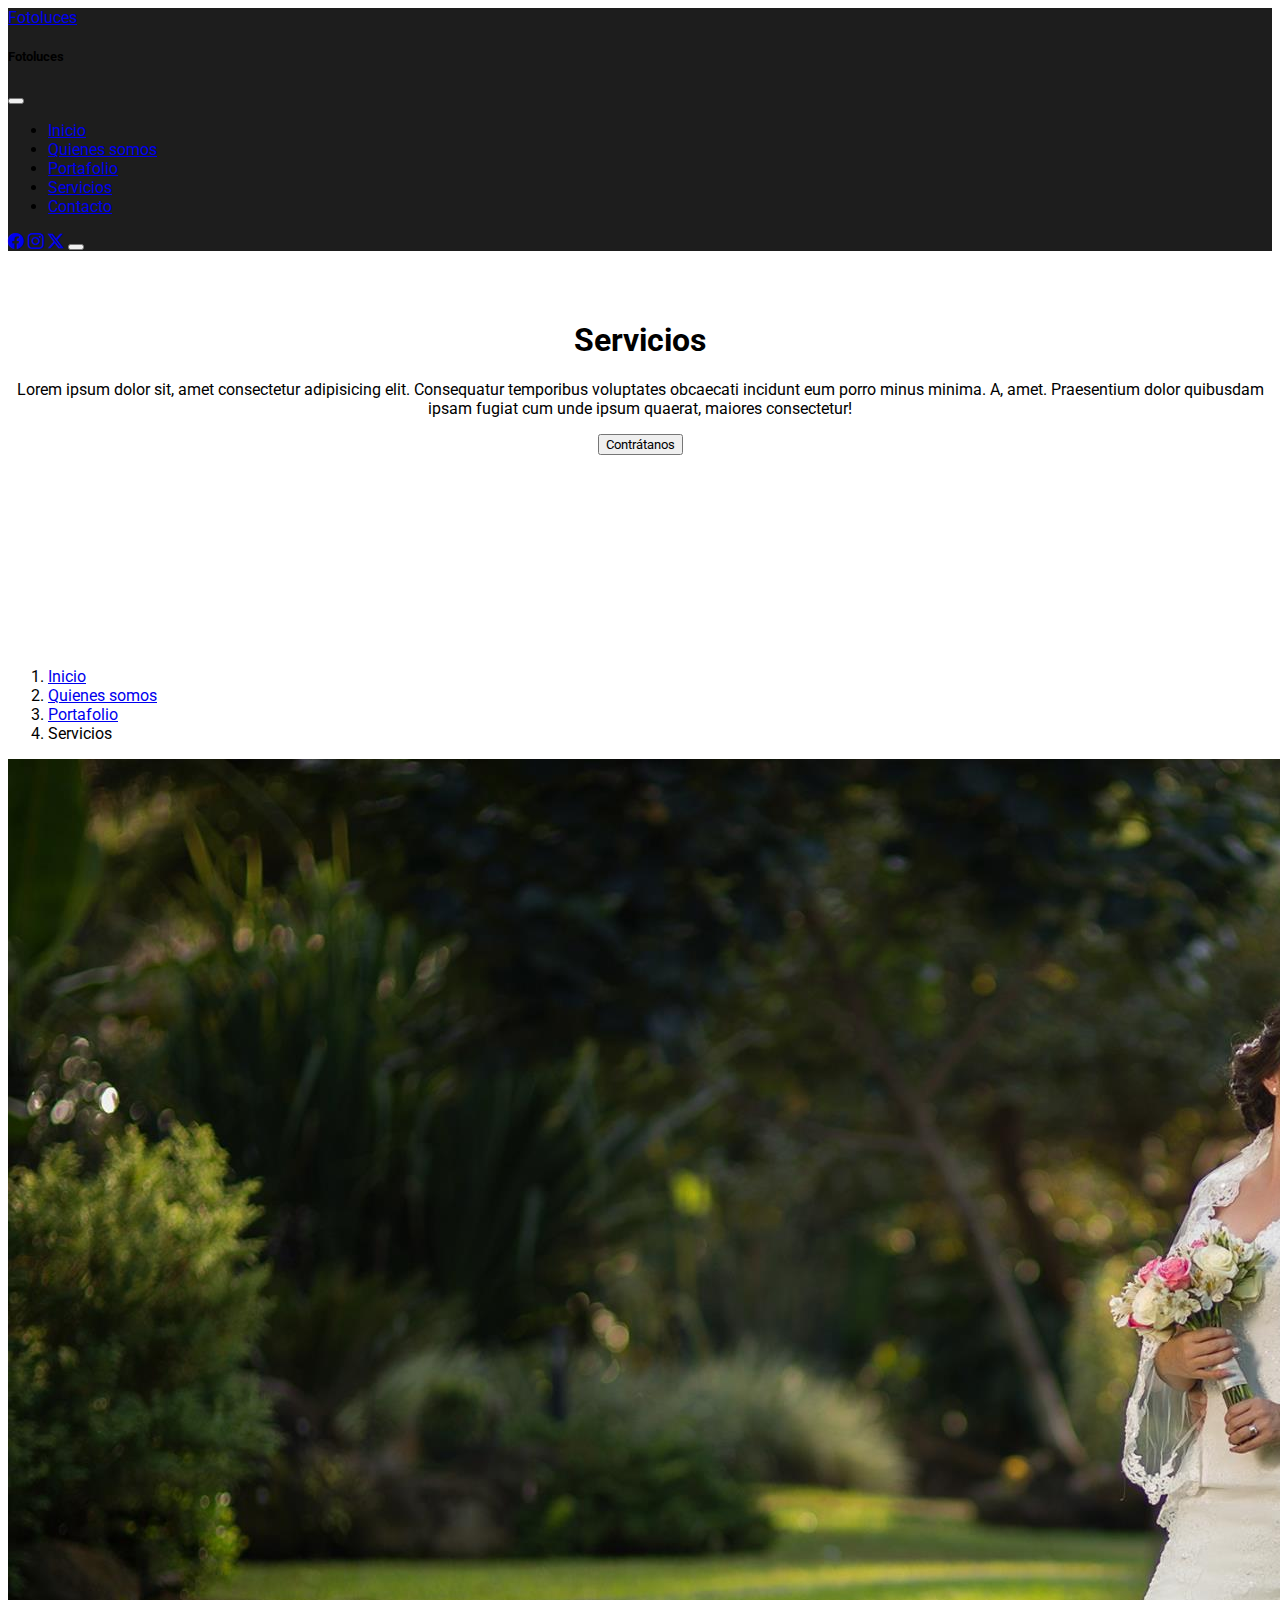
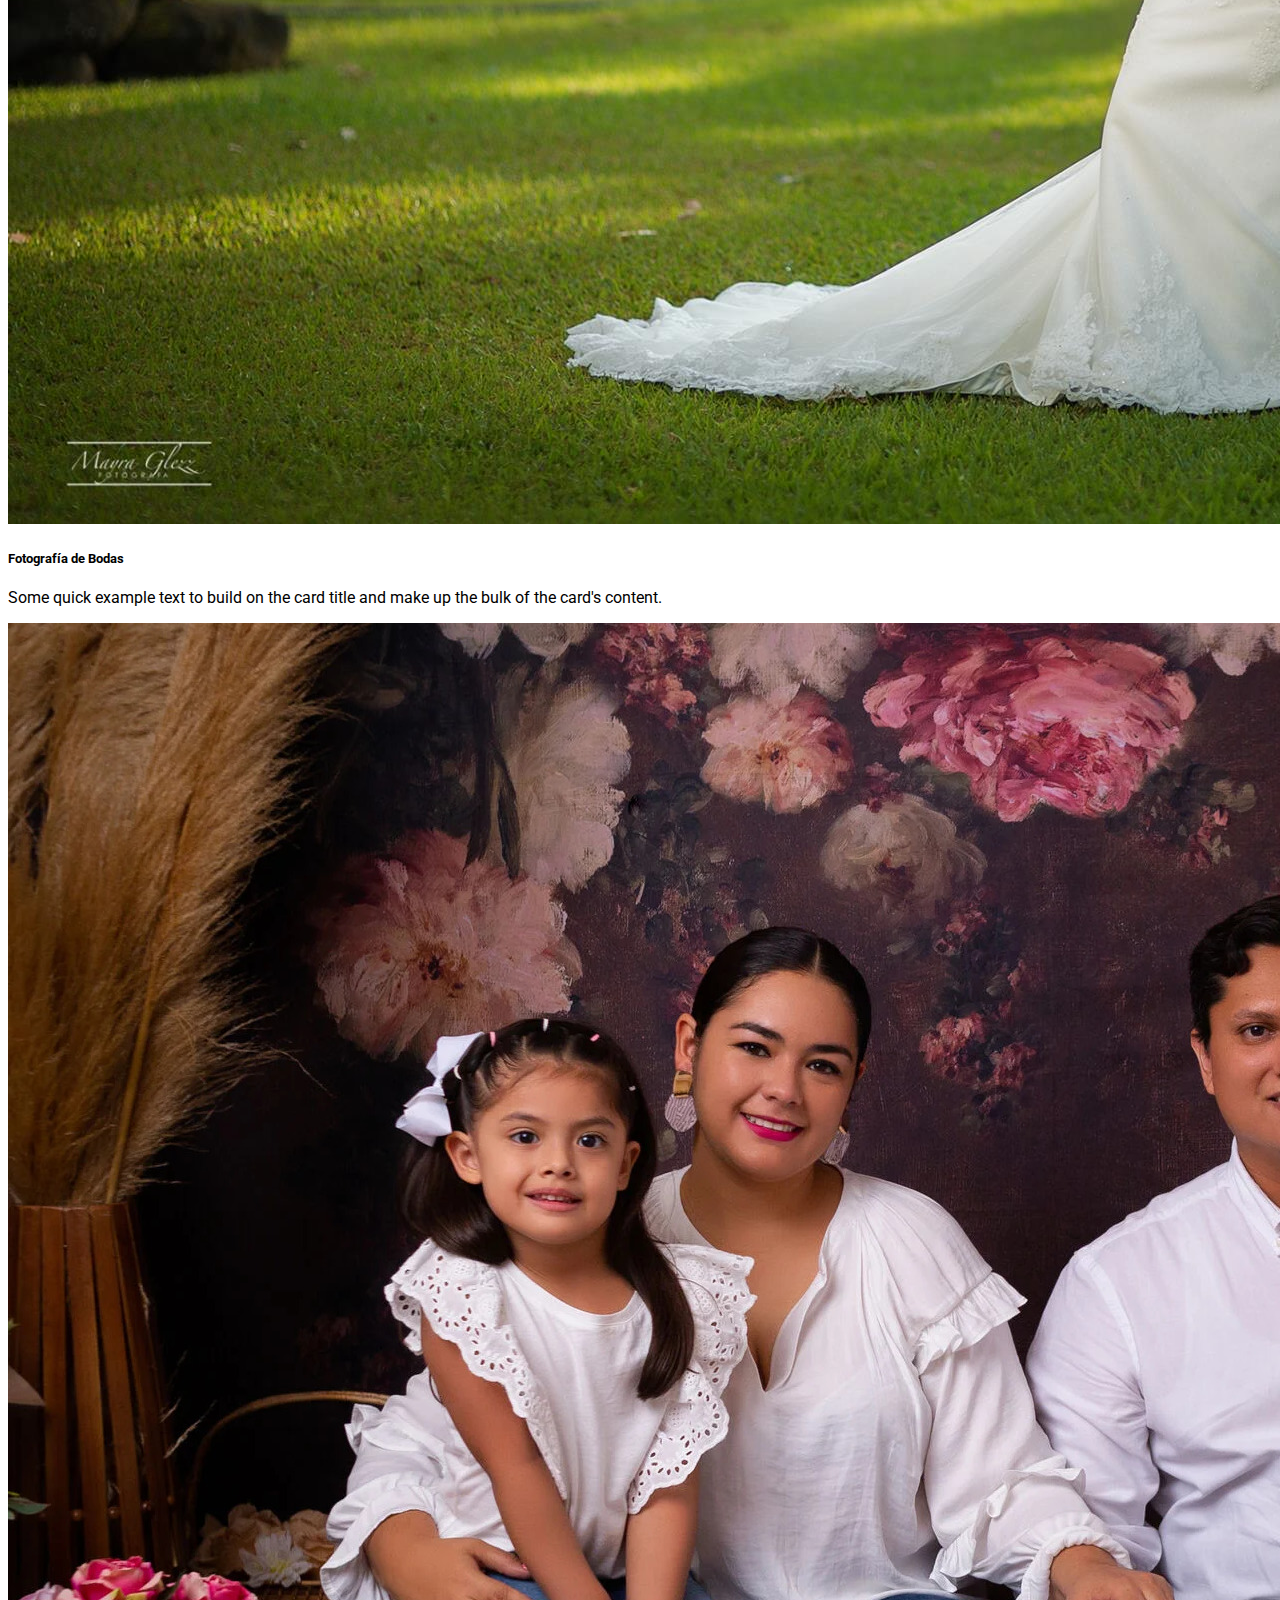
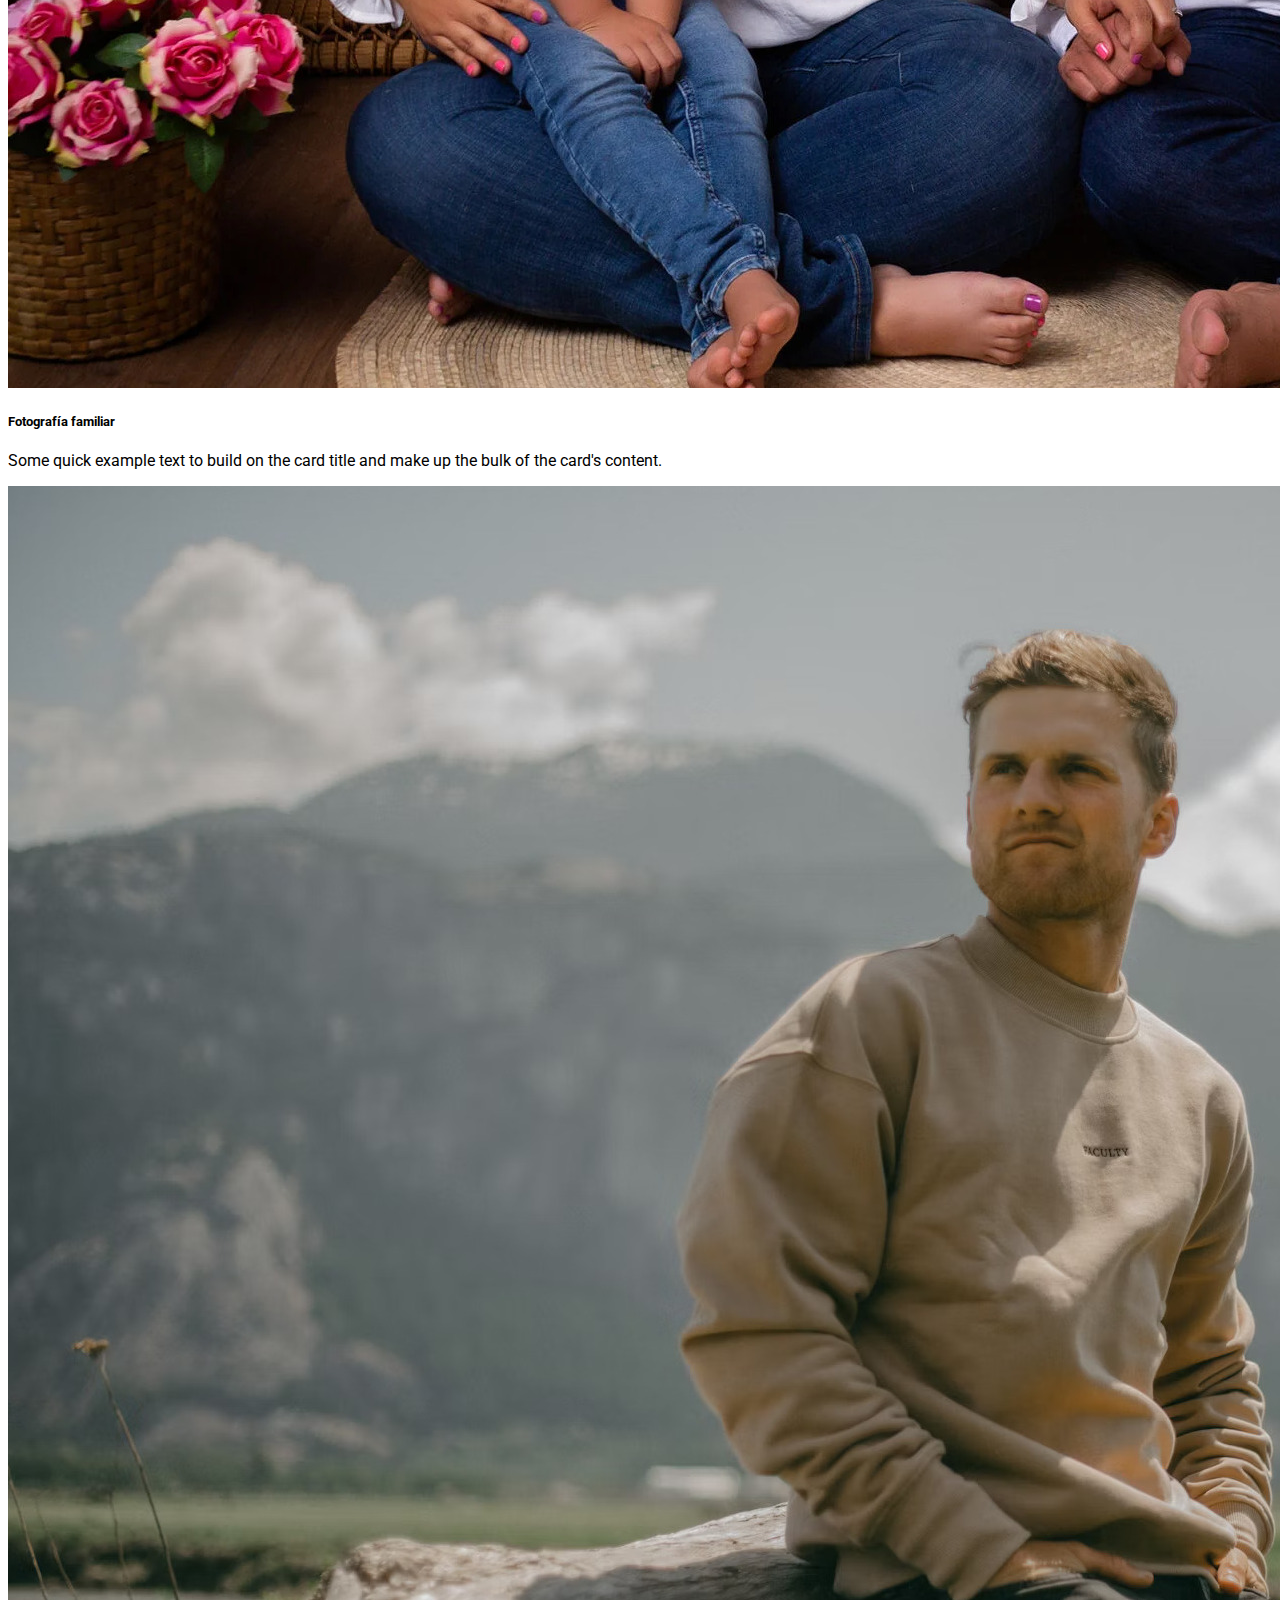
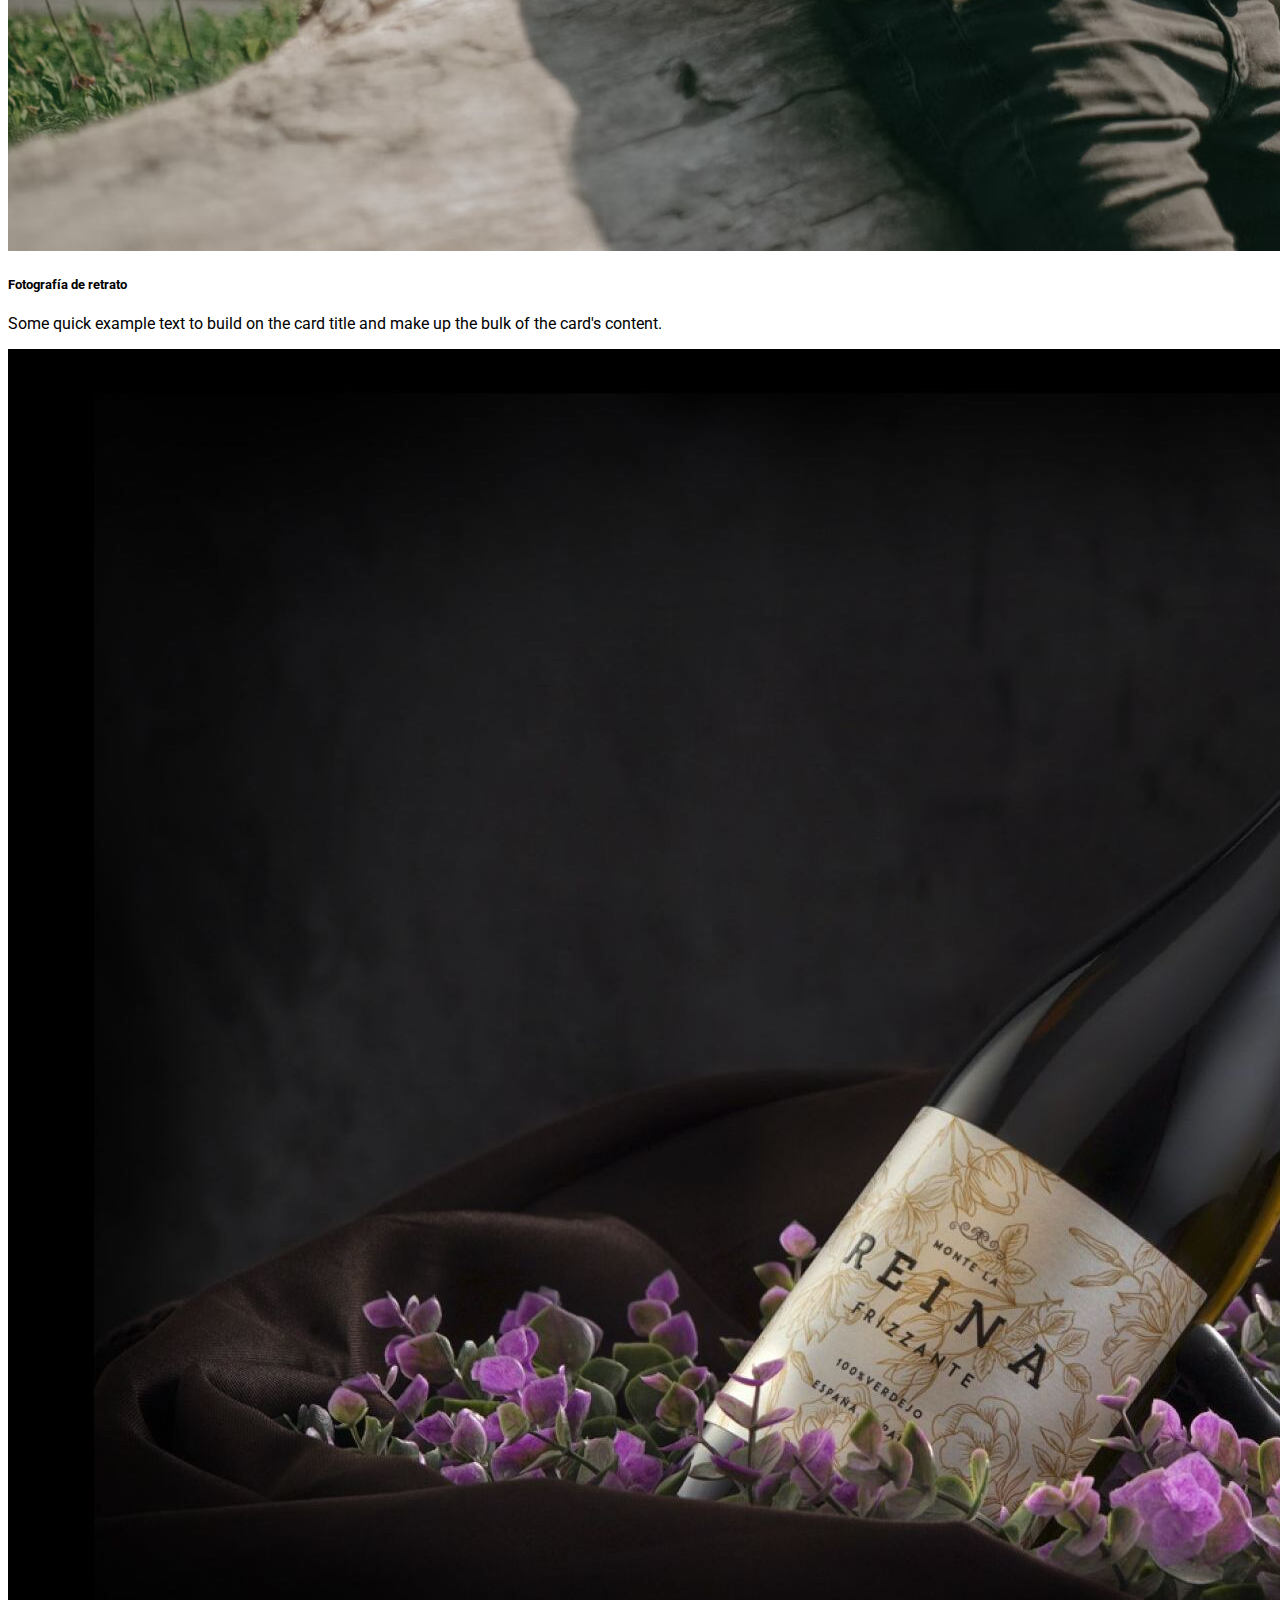
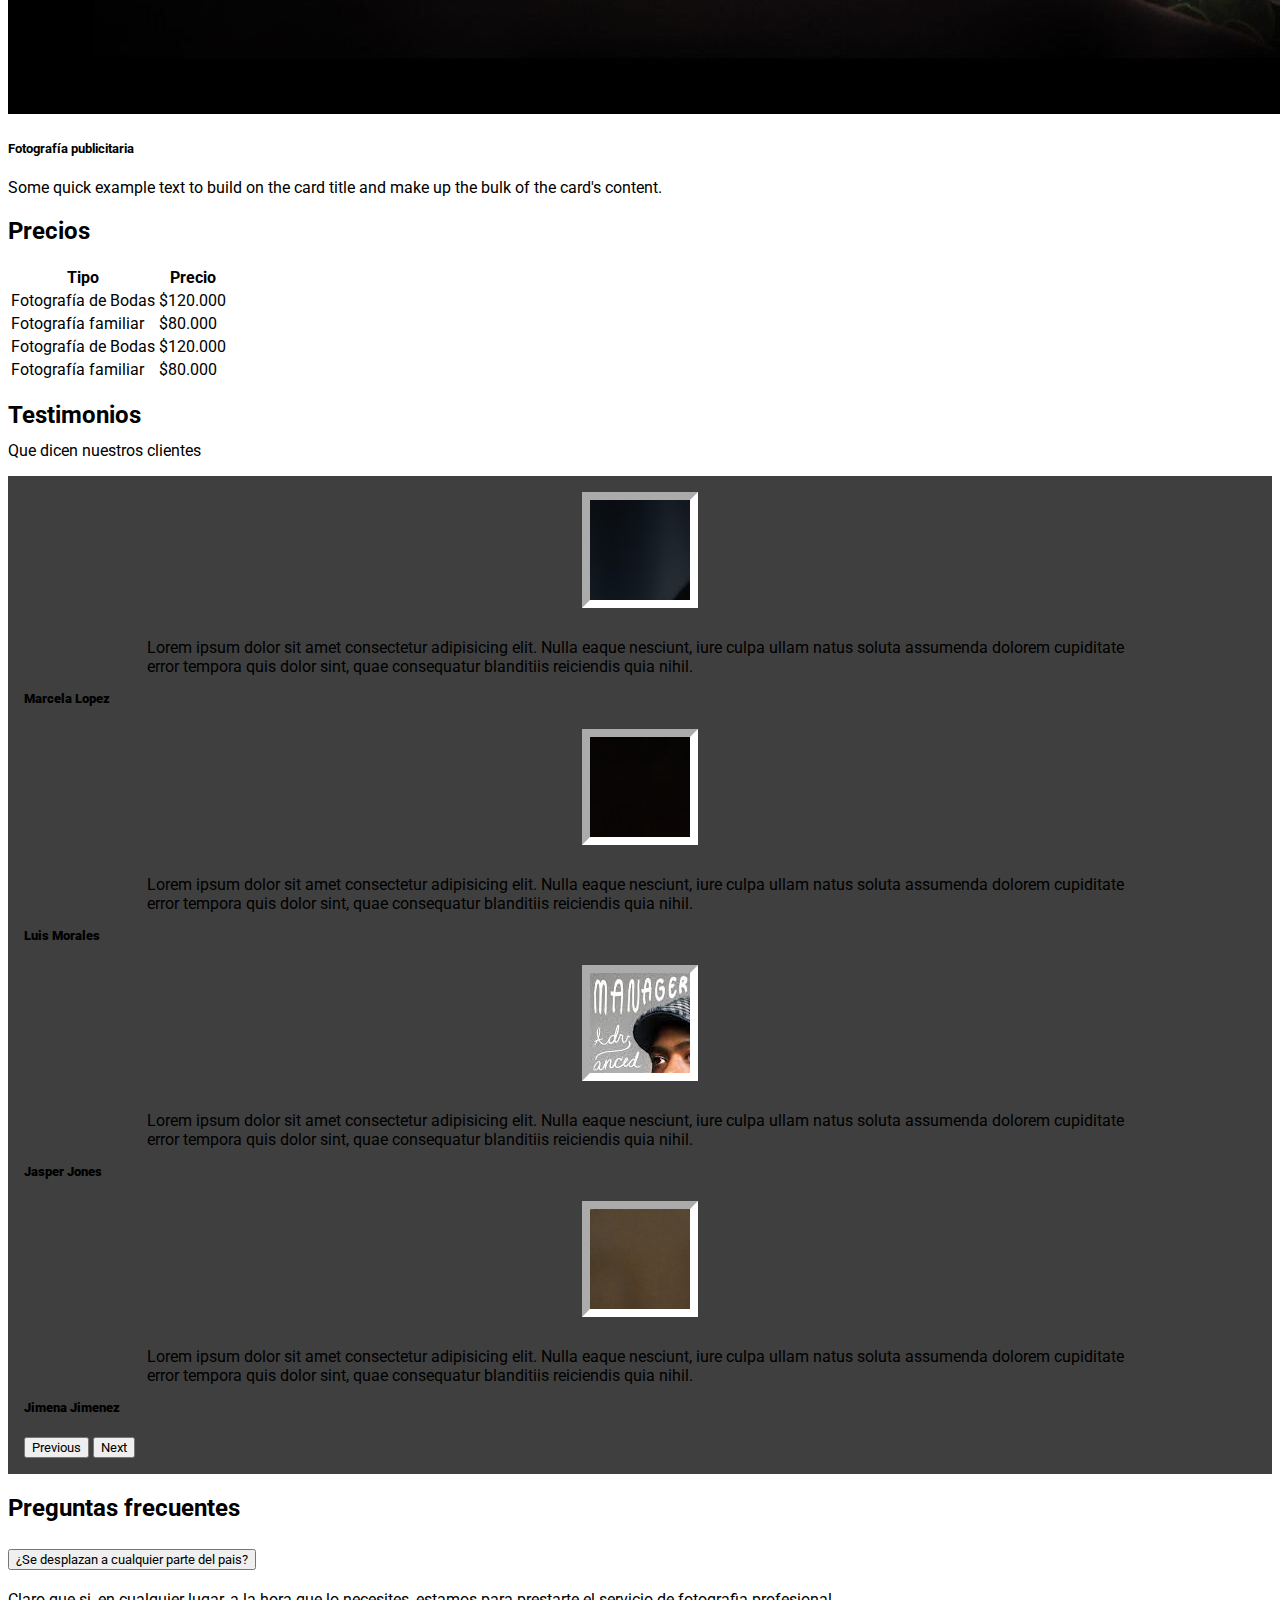
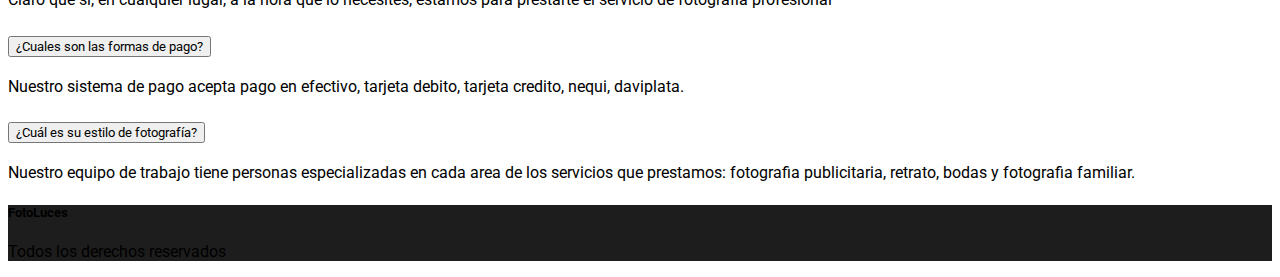
<file: servicios.html>
<!doctype html>
<html lang="es" data-bs-theme="dark">

<head>
    <meta charset="utf-8">
    <meta name="viewport" content="width=device-width, initial-scale=1">
    <title>Inicio</title>
    <link rel="stylesheet" href="css/styles.css">
    <link rel="stylesheet" href="https://cdnjs.cloudflare.com/ajax/libs/font-awesome/6.6.0/css/all.min.css"
        integrity="sha512-Kc323vGBEqzTmouAECnVceyQqyqdsSiqLQISBL29aUW4U/M7pSPA/gEUZQqv1cwx4OnYxTxve5UMg5GT6L4JJg=="
        crossorigin="anonymous" referrerpolicy="no-referrer" />
    <!-- Bootstrap CSS e Icons-->
    <link rel="stylesheet" href="https://cdn.jsdelivr.net/npm/bootstrap-icons@1.11.3/font/bootstrap-icons.min.css">
    <link href="https://cdn.jsdelivr.net/npm/bootstrap@5.3.2/dist/css/bootstrap.min.css" rel="stylesheet"
        integrity="sha384-T3c6CoIi6uLrA9TneNEoa7RxnatzjcDSCmG1MXxSR1GAsXEV/Dwwykc2MPK8M2HN" crossorigin="anonymous">
</head>

<body>

    <nav class="navbar navbar-expand-lg navbar-dark bg-negro fixed-top p-lg-3 p-2">
        <div class="container-fluid">
            <a class="navbar-brand me-auto" href="#">Foto<span class="text-success">luces</span> </a>
            <div class="offcanvas offcanvas-end text-bg-dark" tabindex="-1" id="offcanvasDarkNavbar"
                aria-labelledby="offcanvasDarkNavbarLabel">
                <div class="offcanvas-header">
                    <h5 class="offcanvas-title" id="offcanvasDarkNavbarLabel">Foto<span
                            class="text-success">luces</span></h5>
                    <button type="button" class="btn-close btn-close-white" data-bs-dismiss="offcanvas"
                        aria-label="Close"></button>
                </div>
                <div class="offcanvas-body">
                    <ul class="navbar-nav justify-content-center flex-grow-1 pe-3">
                        <li class="nav-item">
                            <a class="nav-link mx-lg-2" aria-current="page" href="index.html">Inicio</a>
                        </li>
                        <li class="nav-item">
                            <a class="nav-link mx-lg-2" href="acerca.html">Quienes somos</a>
                        </li>
                        <li class="nav-item">
                            <a class="nav-link mx-lg-2" href="portafolio.html">Portafolio</a>
                        </li>
                        <li class="nav-item">
                            <a class="nav-link mx-lg-2 active" href="servicios.html">Servicios</a>
                        </li>
                        <li class="nav-item">
                            <a class="nav-link mx-lg-2" href="contacto.html">Contacto</a>
                        </li>
                    </ul>
                </div>
            </div>
            <a class="text-secondary me-3" href="https://www.facebook.com/?locale=es_LA"><i
                    class="bi bi-facebook"></i></a>
            <a class="text-secondary me-3" href="https://www.instagram.com/"><i class="bi bi-instagram"></i></a>
            <a class="text-secondary me-3" href="https://x.com/?lang=es"><i class="bi bi-twitter-x"></i></a>
            <button class="navbar-toggler" type="button" data-bs-toggle="offcanvas"
                data-bs-target="#offcanvasDarkNavbar" aria-controls="offcanvasDarkNavbar"
                aria-label="Toggle navigation">
                <span class="navbar-toggler-icon"></span>
            </button>
        </div>
    </nav>

    <div class="container">
        <div class="row  servicios">
            <div class="col-lg-6">
                <h1>Servicios</h1>
                <p>Lorem ipsum dolor sit, amet consectetur adipisicing elit. Consequatur temporibus voluptates obcaecati
                    incidunt eum porro minus minima. A, amet. Praesentium dolor quibusdam ipsam fugiat cum unde ipsum
                    quaerat, maiores consectetur!</p>
                <a href="contacto.html"><button class="btn btn-success">Contrátanos</button></a>
            </div>
        </div>
    </div>

    <div class="bg-secondary">
        <div class="container my-4 pt-3 ">
            <div class="row">
                <div class="col">
                    <nav aria-label="breadcrumb">
                        <ol class="breadcrumb">
                            <li class="breadcrumb-item"><a class="text-decoration-none" href="index.html">Inicio</a>
                            </li>
                            <li class="breadcrumb-item"><a class="text-decoration-none" href="acerca.html">Quienes
                                    somos</a></li>
                            <li class="breadcrumb-item"><a class="text-decoration-none"
                                    href="portafolio.html">Portafolio</a></li>
                            <li class="breadcrumb-item active" aria-current="page">Servicios</li>
                        </ol>
                    </nav>
                </div>
            </div>
        </div>
    </div>


    <section class="services">
        <div class="container my-4">
            <div class="row g-3">
                <div class="col-12 col-md-6 col-lg-3">
                    <div class="card crecer" style="width: 100%;">
                        <img src="img/boda.jpg" class="card-img-top img-fluid " alt="...">
                        <div class="card-body">
                            <h5 class="card-title">Fotografía de Bodas</h5>
                            <p class="card-text">Some quick example text to build on the card title and make up the bulk
                                of the card's content.</p>
                        </div>
                    </div>
                </div>
                <div class="col-12 col-md-6 col-lg-3">
                    <div class="card crecer" style="width: 100%;">
                        <img src="img/familia.jpg" class="card-img-top img-fluid" alt="...">
                        <div class="card-body">
                            <h5 class="card-title">Fotografía familiar</h5>
                            <p class="card-text">Some quick example text to build on the card title and make up the bulk
                                of the card's content.</p>
                        </div>
                    </div>
                </div>
                <div class="col-12 col-md-6 col-lg-3">
                    <div class="card crecer" style="width: 100%">
                        <img src="img/retrato.jpg" class="card-img-top img-fluid" alt="...">
                        <div class="card-body">
                            <h5 class="card-title">Fotografía de retrato</h5>
                            <p class="card-text">Some quick example text to build on the card title and make up the bulk
                                of the card's content.</p>
                        </div>
                    </div>
                </div>
                <div class="col-12 col-md-6 col-lg-3">
                    <div class="card crecer" style="width: 100%;">
                        <img src="img/publicitaria.jpeg" class="card-img-top img-fluid" alt="...">
                        <div class="card-body">
                            <h5 class="card-title">Fotografía publicitaria</h5>
                            <p class="card-text">Some quick example text to build on the card title and make up the bulk
                                of the card's content.</p>
                        </div>
                    </div>
                </div>
            </div>
        </div>
    </section>

    <section class="precios">
        <div class="container mt-5">
            <h2>Precios</h2>
            <div class="row">
                <div class="col-12">
                    <table class="table table-success">
                        <thead>
                            <tr>
                                <th class="table-primary" scope="col">Tipo</th>
                                <th class="table-primary" scope="col">Precio</th>
                            </tr>
                        </thead>
                        <tbody>
                            <tr>
                                <td>Fotografía de Bodas</td>
                                <td>$120.000</td>
                            </tr>
                            <tr>
                                <td>Fotografía familiar</td>
                                <td>$80.000</td>
                            </tr>
                            <tr>
                                <td>Fotografía de Bodas</td>
                                <td>$120.000</td>
                            </tr>
                            <tr>
                                <td>Fotografía familiar</td>
                                <td>$80.000</td>
                            </tr>
                        </tbody>
                    </table>
                </div>
            </div>
        </div>
    </section>

    <section class="testimonios2 ">
        <div class="container my-4">
            <h2 class="text-center">Testimonios</h2>
            <p class="min-margin text-center">Que dicen nuestros clientes</p>
            <div class="row justify-content-center">
                <div class="col-sm-12">
                </div>
                <div class="col-11 col-sm-10 col-md-8 col-lg-6 box-testimonios">
                    <div id="carouselExampleAutoplaying" class="carousel slide" data-bs-ride="carousel">
                        <div class="carousel-inner">
                            <div class="carousel-item active" data-bs-interval="3000">
                                <div class="content text-center">
                                    <div class="icon-area animated zoomIn" style="animation-delay: 1s;">
                                        <i class="fa-solid fa-quote-right"></i>
                                    </div>
                                    <div class="img-area animated zoomIn" style="animation-delay: 2s;">
                                        <img class="img-fluid" src="img/testimonio1.avif" alt="">
                                    </div>
                                    <div class="text-area">
                                        <p>Lorem ipsum dolor sit amet consectetur adipisicing elit. Nulla eaque
                                            nesciunt, iure culpa ullam natus soluta assumenda dolorem cupiditate error
                                            tempora quis dolor sint, quae consequatur blanditiis reiciendis quia nihil.
                                        </p>
                                        <h5>Marcela Lopez</h5>
                                    </div>
                                </div>
                            </div>

                            <div class="carousel-item" data-bs-interval="3000">
                                <div class="content text-center">
                                    <div class="icon-area animated zoomIn" style="animation-delay: 1s;">
                                        <i class="fa-solid fa-quote-right"></i>
                                    </div>
                                    <div class="img-area animated zoomIn" style="animation-delay: 2s;">
                                        <img class="img-fluid" src="img/testimonio2.jpg" alt="">
                                    </div>
                                    <div class="text-area">
                                        <p>Lorem ipsum dolor sit amet consectetur adipisicing elit. Nulla eaque
                                            nesciunt, iure culpa ullam natus soluta assumenda dolorem cupiditate error
                                            tempora quis dolor sint, quae consequatur blanditiis reiciendis quia nihil.
                                        </p>
                                        <h5>Luis Morales</h5>
                                    </div>
                                </div>
                            </div>
                            <div class="carousel-item" data-bs-interval="3000">
                                <div class="content text-center">
                                    <div class="icon-area animated zoomIn" style="animation-delay: 1s;">
                                        <i class="fa-solid fa-quote-right"></i>
                                    </div>
                                    <div class="img-area animated zoomIn" style="animation-delay: 2s;">
                                        <img class="img-fluid" src="img/testimonio3.jfif" alt="">
                                    </div>
                                    <div class="text-area">
                                        <p>Lorem ipsum dolor sit amet consectetur adipisicing elit. Nulla eaque
                                            nesciunt, iure culpa ullam natus soluta assumenda dolorem cupiditate error
                                            tempora quis dolor sint, quae consequatur blanditiis reiciendis quia nihil.
                                        </p>
                                        <h5>Jasper Jones</h5>
                                    </div>
                                </div>
                            </div>
                            <div class="carousel-item" data-bs-interval="3000">
                                <div class="content text-center">
                                    <div class="icon-area animated zoomIn" style="animation-delay: 1s;">
                                        <i class="fa-solid fa-quote-right"></i>
                                    </div>
                                    <div class="img-area animated zoomIn" style="animation-delay: 2s;">
                                        <img class="img-fluid" src="img/testimonio4.jpg" alt="">
                                    </div>
                                    <div class="text-area">
                                        <p>Lorem ipsum dolor sit amet consectetur adipisicing elit. Nulla eaque
                                            nesciunt, iure culpa ullam natus soluta assumenda dolorem cupiditate error
                                            tempora quis dolor sint, quae consequatur blanditiis reiciendis quia nihil.
                                        </p>
                                        <h5>Jimena Jimenez</h5>
                                    </div>
                                </div>
                            </div>
                            <button class="carousel-control-prev" type="button"
                                data-bs-target="#carouselExampleAutoplaying" data-bs-slide="prev">
                                <span class="carousel-control-prev-icon" aria-hidden="true"></span>
                                <span class="visually-hidden">Previous</span>
                            </button>
                            <button class="carousel-control-next" type="button"
                                data-bs-target="#carouselExampleAutoplaying" data-bs-slide="next">
                                <span class="carousel-control-next-icon" aria-hidden="true"></span>
                                <span class="visually-hidden">Next</span>
                            </button>
                        </div>
                    </div>
                </div>
            </div>
        </div>
    </section>

    <section>
        <div class="container align-items-center">
            <div class="row">

            </div>
    </section>

    <section class="preguntas">
        <div class="container my-5">
            <div class="row">
                <div class="col-12 col-md-3">
                    <h2>Preguntas frecuentes</h2>
                </div>
                <div class="col-12 col-md-9">
                    <div class="accordion accordion-flush" id="accordionFlushExample">
                        <div class="accordion-item">
                            <h2 class="accordion-header" id="flush-headingOne">
                                <button class="accordion-button collapsed" type="button" data-bs-toggle="collapse"
                                    data-bs-target="#flush-collapseOne" aria-expanded="false"
                                    aria-controls="flush-collapseOne">
                                    ¿Se desplazan a cualquier parte del pais?
                                </button>
                            </h2>
                            <div id="flush-collapseOne" class="accordion-collapse collapse"
                                aria-labelledby="flush-headingOne" data-bs-parent="#accordionFlushExample">
                                <div class="accordion-body">
                                    <p>Claro que si, en cualquier lugar, a la hora que lo necesites, estamos para
                                        prestarte el servicio de fotografia profesional</p>
                                </div>
                            </div>
                        </div>
                        <div class="accordion-item">
                            <h2 class="accordion-header" id="flush-headingTwo">
                                <button class="accordion-button collapsed" type="button" data-bs-toggle="collapse"
                                    data-bs-target="#flush-collapseTwo" aria-expanded="false"
                                    aria-controls="flush-collapseTwo">
                                    ¿Cuales son las formas de pago?
                                </button>
                            </h2>
                            <div id="flush-collapseTwo" class="accordion-collapse collapse"
                                aria-labelledby="flush-headingTwo" data-bs-parent="#accordionFlushExample">
                                <div class="accordion-body">
                                    <p>Nuestro sistema de pago acepta pago en efectivo, tarjeta debito, tarjeta credito,
                                        nequi, daviplata.</p>
                                </div>
                            </div>
                        </div>
                        <div class="accordion-item">
                            <h2 class="accordion-header" id="flush-headingThree">
                                <button class="accordion-button collapsed" type="button" data-bs-toggle="collapse"
                                    data-bs-target="#flush-collapseThree" aria-expanded="false"
                                    aria-controls="flush-collapseThree">
                                    ¿Cuál es su estilo de fotografía?
                                </button>
                            </h2>
                            <div id="flush-collapseThree" class="accordion-collapse collapse"
                                aria-labelledby="flush-headingThree" data-bs-parent="#accordionFlushExample">
                                <div class="accordion-body">
                                    <p>Nuestro equipo de trabajo tiene personas especializadas en cada area de los
                                        servicios que prestamos: fotografia publicitaria, retrato, bodas y fotografia
                                        familiar.</p>
                                </div>
                            </div>
                        </div>
                    </div>
                </div>
            </div>
        </div>
    </section>

    <footer class="bg-negro">
        <div class="container">
            <dov class="row text-center mt-4 pt-1">
                <div class="col-12 ">
                    <h5>Foto<span class="text-success">Luces</span></h5>
                    <p><i class="fa-solid fa-copyright"></i> Todos los derechos reservados</p>
                </div>
            </dov>
        </div>
    </footer>

    <!-- Bootstrap JS -->
    <script src="https://cdn.jsdelivr.net/npm/bootstrap@5.3.2/dist/js/bootstrap.bundle.min.js"
        integrity="sha384-C6RzsynM9kWDrMNeT87bh95OGNyZPhcTNXj1NW7RuBCsyN/o0jlpcV8Qyq46cDfL"
        crossorigin="anonymous"></script>



</body>

</html>
</file>
<file: css/styles.css>
@import url('https://fonts.googleapis.com/css2?family=Roboto:ital,wght@0,100;0,300;0,400;0,500;0,700;0,900;1,100;1,300;1,400;1,500;1,700;1,900&display=swap');

*{
    font-family: "Roboto", sans-serif;
}

.bg-negro{
    background-color: rgba(0, 0, 0, 0.888);
}

.bg-naranja{
    background-color: rgb(255, 88, 27);
}

.acerca, .servicios, .portafolio{
    height: 22em;
    justify-content: center;
    align-items: center;
    text-align: center;
    padding-top: 3rem;
}

.info{
    margin-bottom: 4em;
}

.min-margin{
    margin-top: -0.5em;
}

.box-testimonios{
    background-color: rgb(63, 63, 63);
    padding: 1em;
}

.section-header{
    padding-bottom: 15px;
}

.icon-area{
    text-align: center;
}

.icon-area i{
    font-size: 40px;
    margin-bottom: 20px;
}

.content p{
    width: 80%;
    margin: auto;
}

.img-area{
    width: 100px;
    height: 100px;
    display: block;
    margin: auto;
    overflow: hidden;
    border: 8px inset white;
    margin-bottom: 30px;
}

.content h5{
    font-weight: 900;
    margin-top: 15px;
}

.carousel-indicators{
    bottom: -80px;
}

#carouselExampleIndicators [data-bs-target]{
    width: 60px;
    height: 10px;
    background-color: white;
}

.gallery-item{
    background-color: white;
    padding: 0.8em;
    cursor: pointer;
}

.crecer{
    transition-property:transform, background-color, color;
    transition-duration: 500ms;
}

.crecer:hover{
    background-color: white;
    color: black;
    transform: scale(1.1);
}

.icono{
    color: #198745;
    transition-property: background-color, color;
    transition-duration: 500ms;
}

.icono:hover{
    color: white;
    background-color: #198745;
}


.testimonial{
    position: relative;
    max-width: 900px;
    width: 100%;
    padding: 50px 0;
}

.testimonial .slide{
    display: flex;
    align-items: center;
    justify-content: center;
    flex-direction: column;
    background-color: black;
    padding: 1em;
}

.slide p{
    padding: 0 100px;
}

.presentacion{
    padding-top: 4rem;
}
</file>
